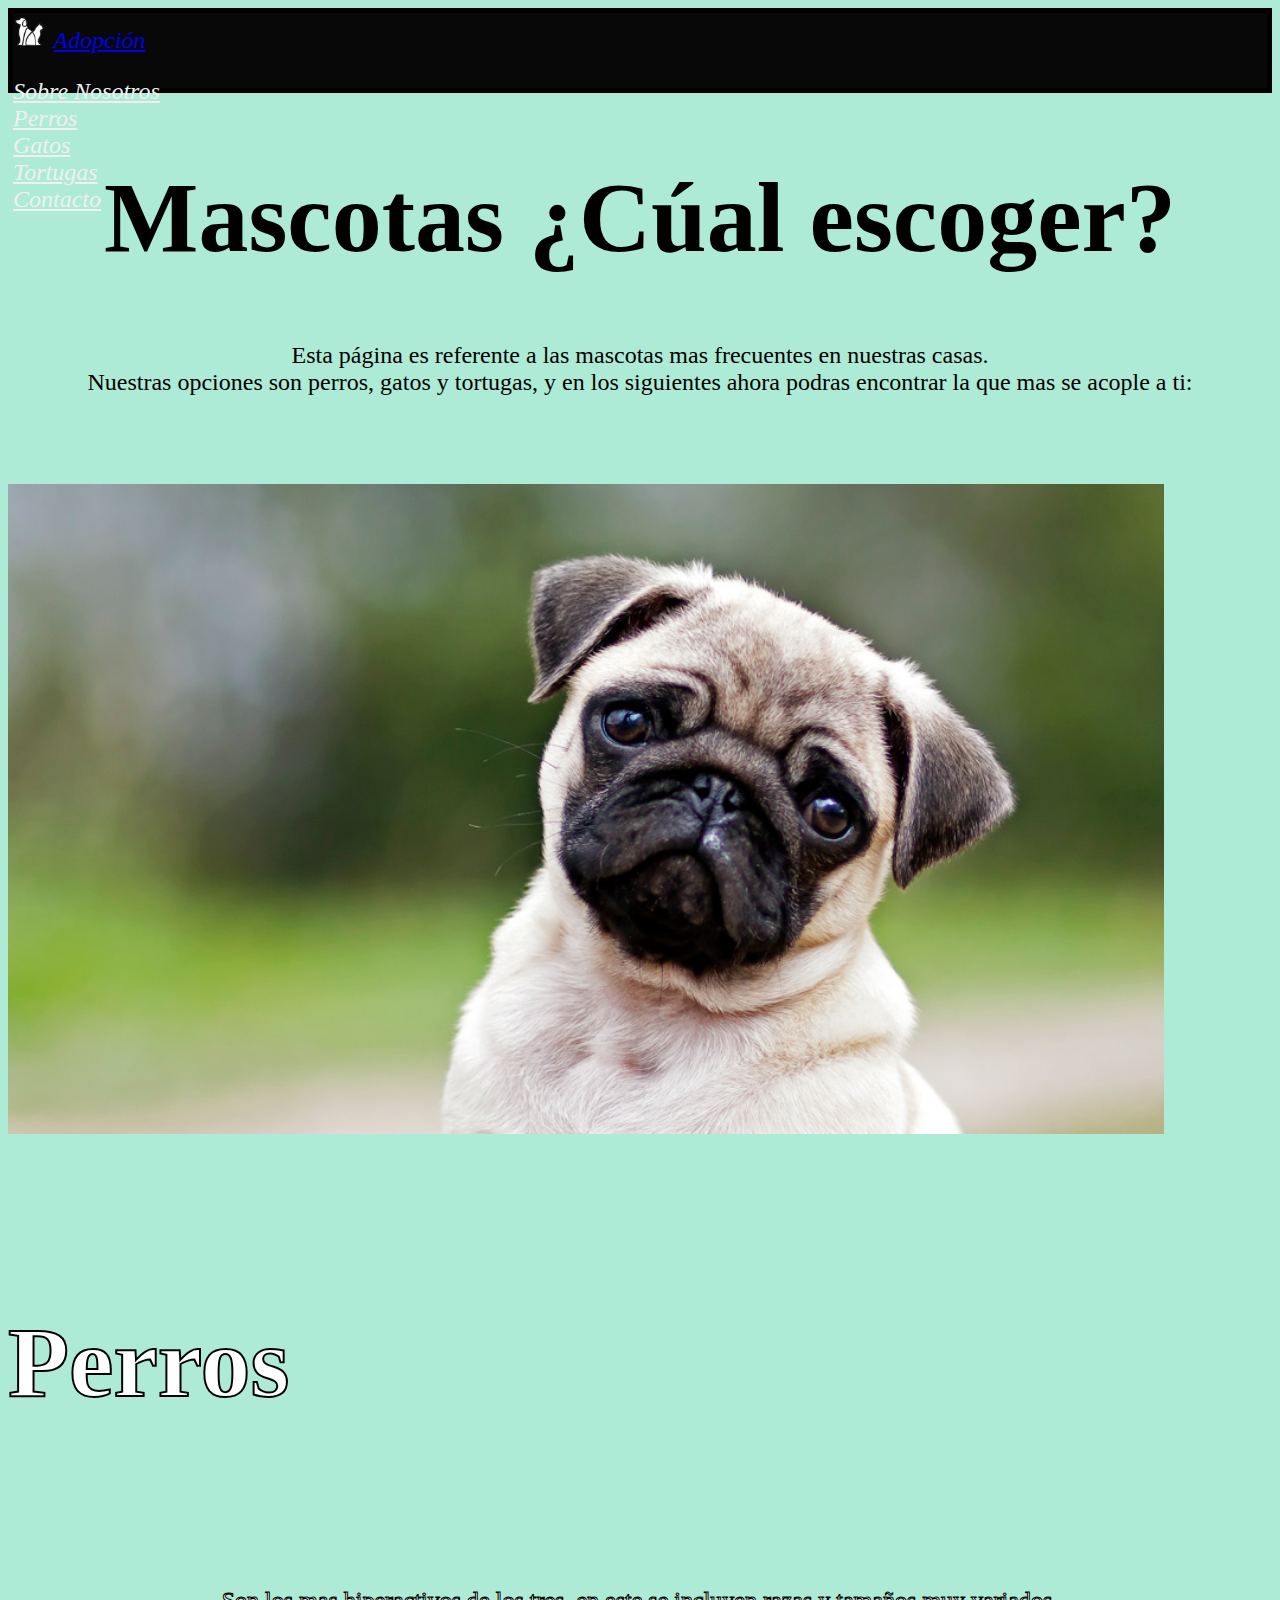
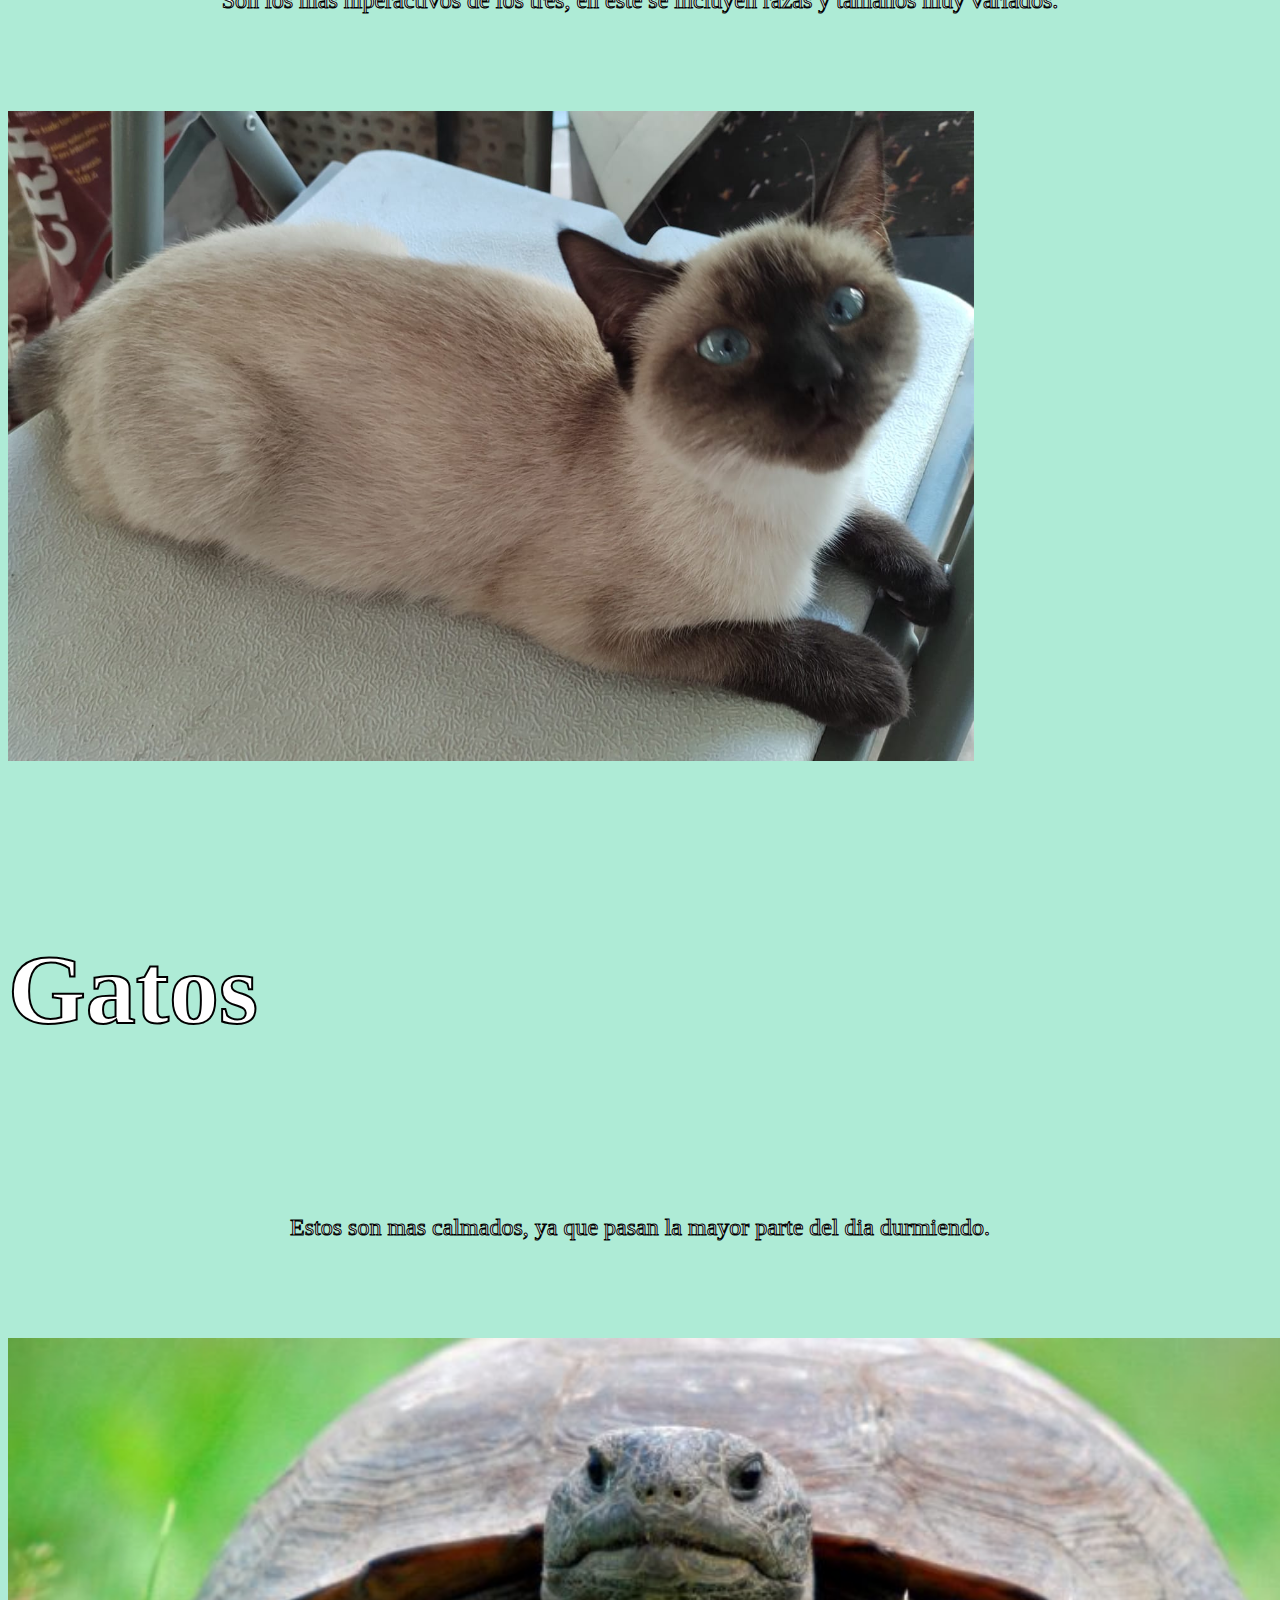
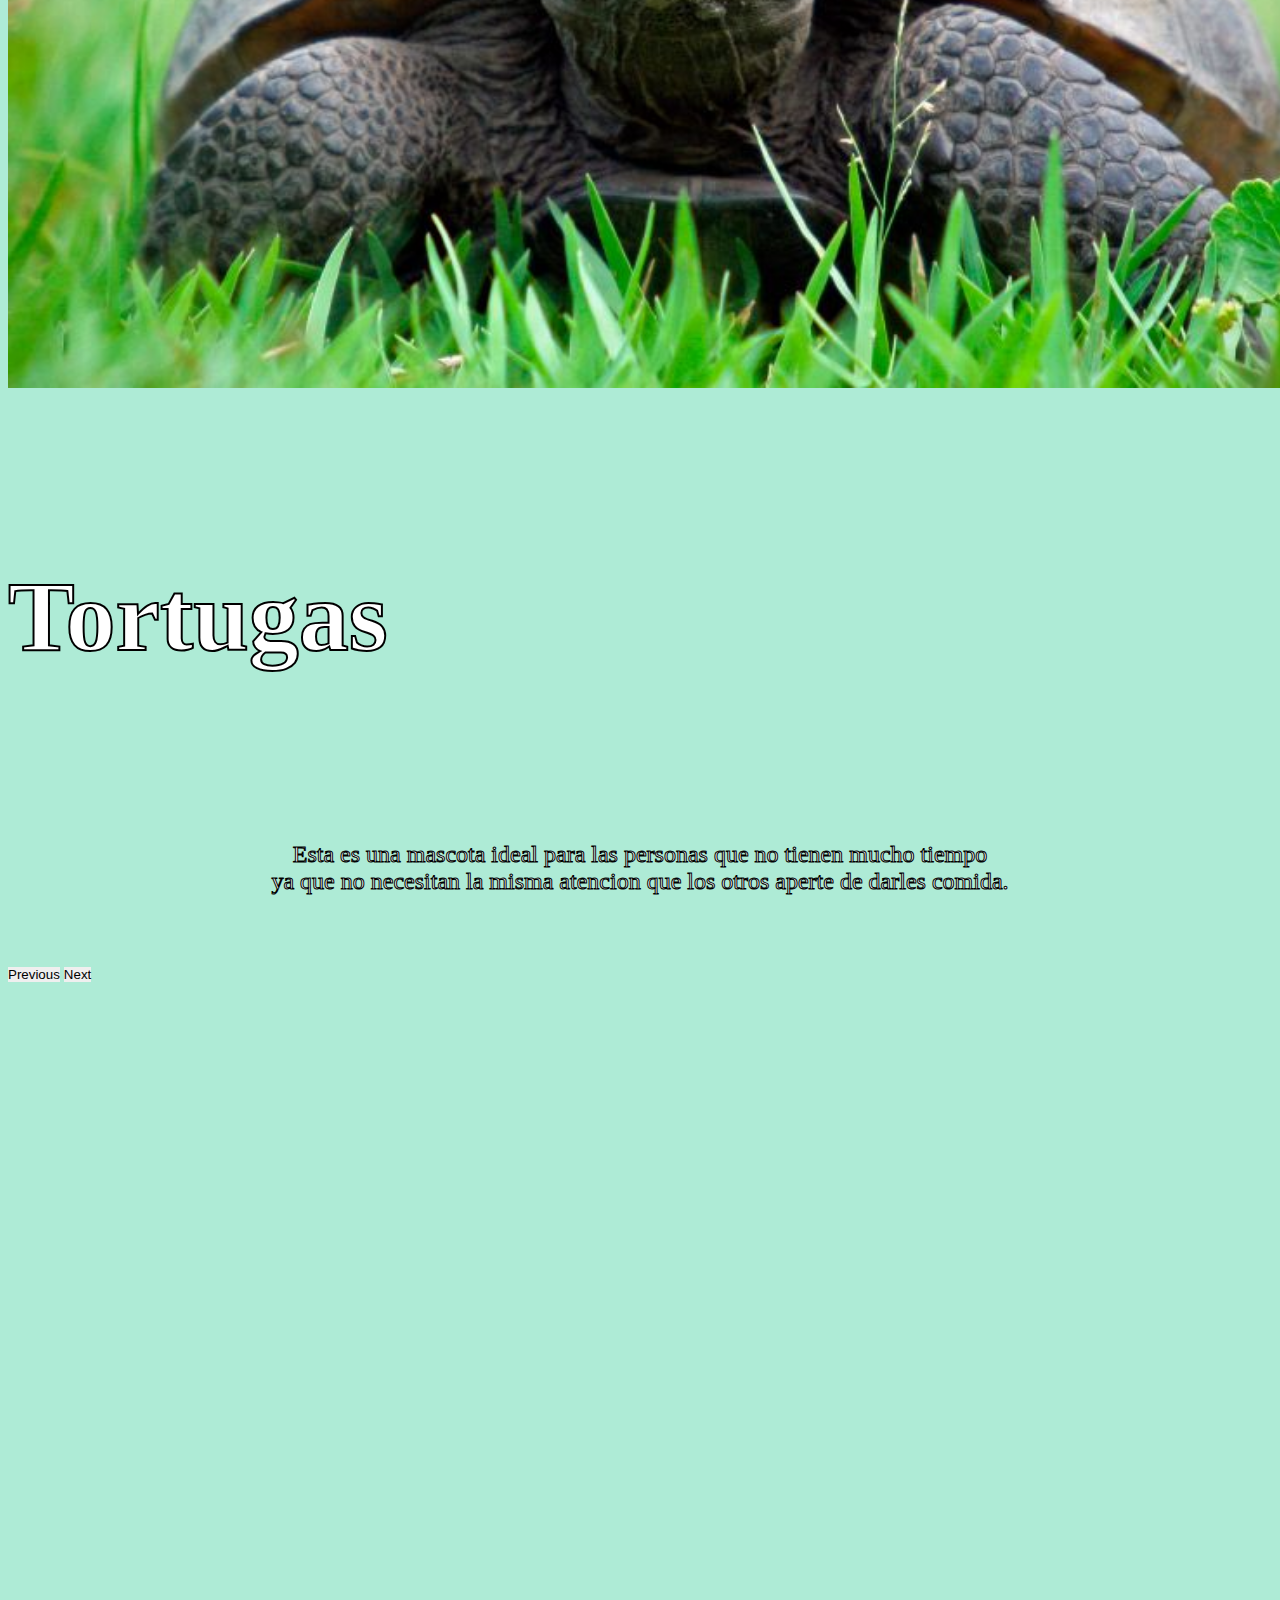
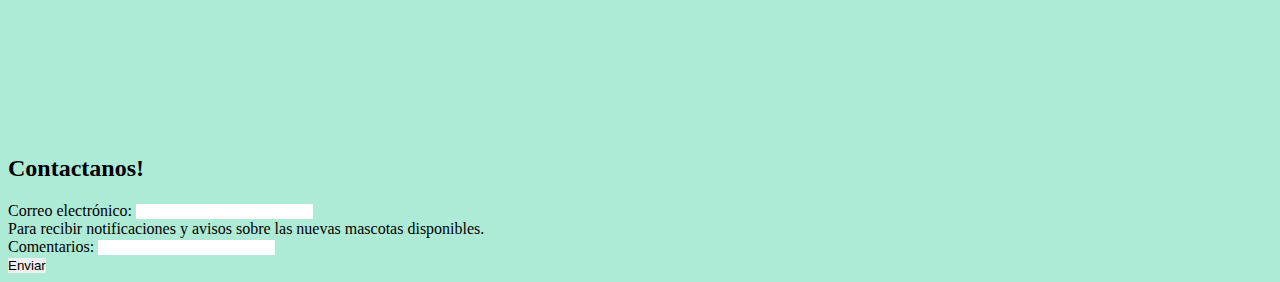
<file: index.html>
<!DOCTYPE html>
<html lang="en">
  <html class="vh-100">
<head>
    <meta charset="UTF-8">
    <meta http-equiv="X-UA-Compatible" content="IE=edge">
    <meta name="viewport" content="width=device-width, initial-scale=1.0">
    <script src="https://code.jquery.com/jquery-3.5.1.min.js"></script>
    <link href="https://cdn.jsdelivr.net/npm/bootstrap@5.1.3/dist/css/bootstrap.min.css" rel="stylesheet" integrity="sha384-1BmE4kWBq78iYhFldvKuhfTAU6auU8tT94WrHftjDbrCEXSU1oBoqyl2QvZ6jIW3" crossorigin="anonymous">
    <script src="https://cdn.jsdelivr.net/npm/bootstrap@5.1.3/dist/js/bootstrap.bundle.min.js" integrity="sha384-ka7Sk0Gln4gmtz2MlQnikT1wXgYsOg+OMhuP+IlRH9sENBO0LRn5q+8nbTov4+1p" crossorigin="anonymous"></script>
    <link href="styles.css" rel="stylesheet">
    <title>Mascotas</title>
    <link rel="icon" type="image/x-icon" href="/favicon.ico">
</head>
<body>
  <body class="d-flex min-vh-100 flex-column mb-lg-1  " ></body>
    <header >
        <nav class="navbar navbar-expand-lg navbar-info bg-sucess">
            <div class="container-fluid">
              <img src="logo.png" style="max-width: 35px;">
              <a class="navbar-brand" href="/index.html">Adopción</a>
              <button class="navbar-toggler" type="button" data-bs-toggle="collapse" data-bs-target="#navbarNav" aria-controls="navbarNav" aria-expanded="false" aria-label="Toggle navigation">
                <span class="navbar-toggler-icon"></span>
              </button>
              <div class="collapse navbar-collapse" id="navbarNav">
                <ul class="navbar-nav">
                  <li class="nav-item">
                    <a class="nav-link active" aria-current="page" href="/Sobre.html" >Sobre Nosotros</a>
                  </li>
                  <li class="nav-item">
                    <a class="nav-link" href="/perros.html">Perros</a>
                  </li>
                  <li class="nav-item">
                    <a class="nav-link" href="/gatos.html">Gatos</a>
                  </li>
                  <li class="nav-item">
                    <a class="nav-link" href="/tortuga.html">Tortugas</a>
                  </li>
                  <li class="nav-item">
                    <a class="nav-link" href="#footer">Contacto</a>
                  </li>

                  
                </ul>
              </div>
            </div>
          </nav>
    </header>
    <h1>Mascotas ¿Cúal escoger?</h1>
    <p>Esta página es referente a las mascotas mas frecuentes en nuestras casas. <br> Nuestras opciones son perros, gatos y tortugas, y en los siguientes ahora podras encontrar la que mas se acople a ti: </p>


    <div id="Slider" class="carousel slide" data-bs-ride="carousel">
        <div class="carousel-indicators">
          <button type="button" data-bs-target="#Slider" data-bs-slide-to="0" class="active" aria-current="true" aria-label="Slide 1"></button>
          <button type="button" data-bs-target="#Slider" data-bs-slide-to="1" aria-label="Slide 2"></button>
          <button type="button" data-bs-target="#Slider" data-bs-slide-to="2" aria-label="Slide 3"></button>
        </div>
        <div class="carousel-inner">
          <div class="carousel-item active">
            <img src="perro.jpg" class="d-block w-100" alt="...">
            <div class="carousel-caption d-none d-md-block">
              <h5>Perros</h5>
              <p>Son los mas hiperactivos de los tres, en este se incluyen razas y tamaños muy variados.</p>
            </div>
          </div>
          <div class="carousel-item">
            <img src="gatolola.jpg" class="d-block w-100" alt="...">
            <div class="carousel-caption d-none d-md-block">
              <h5>Gatos</h5>
              <p>Estos son mas calmados, ya que pasan la mayor parte del dia durmiendo.</p>
            </div>
          </div>
          <div class="carousel-item">
            <img src="tortuga.jpg" class="d-block w-100" alt="...">
            <div class="carousel-caption d-none d-md-block">
              <h5>Tortugas</h5>
              <p>Esta es una mascota ideal para las personas que no tienen mucho tiempo<br>ya que no necesitan la misma atencion que los otros aperte de darles comida.</p>
            </div>
          </div>
        </div>
        <button class="carousel-control-prev" type="button" data-bs-target="#Slider" data-bs-slide="prev">
          <span class="carousel-control-prev-icon" aria-hidden="true"></span>
          <span class="visually-hidden">Previous</span>
        </button>
        <button class="carousel-control-next" type="button" data-bs-target="#Slider" data-bs-slide="next">
          <span class="carousel-control-next-icon" aria-hidden="true"></span>
          <span class="visually-hidden">Next</span>
        </button>
      </div>
      <p></p>
      <iframe src="https://www.google.com/maps/embed?pb=!4v1648737895066!6m8!1m7!1syz8EHOOn3yF_IdMYEw90AA!2m2!1d30.38361242085573!2d130.8626881974836!3f200.08736149393272!4f0!5f0.7820865974627469" width="100%" height="600px" style="border:0;" allowfullscreen="" loading="lazy" referrerpolicy="no-referrer-when-downgrade"></iframe>
   
   
    
    
        
 <footer id="footer" class=" bg-dark text-white bd-footer py-5 mt-auto p-md-3  ">
  <h2>Contactanos!</h2>
  <form>
    <div class="mb-3">
      <label for="exampleInputEmail1" class="form-label">Correo electrónico:</label>
      <input type="email" class="form-control" id="exampleInputEmail1" aria-describedby="emailHelp">
      <div id="emailHelp" class="form-text">Para recibir notificaciones y avisos sobre las nuevas mascotas disponibles.</div>
    </div>
    <div class="mb-3">
      <label for="exampleInputPassword1" class="form-label">Comentarios:</label>
      <input type="password" class="form-control" id="exampleInputPassword1">
    </div>
    
    <button type="submit" class="btn btn-primary">Enviar</button>
  </form>
        </footer>
    </body>
</html>
</file>
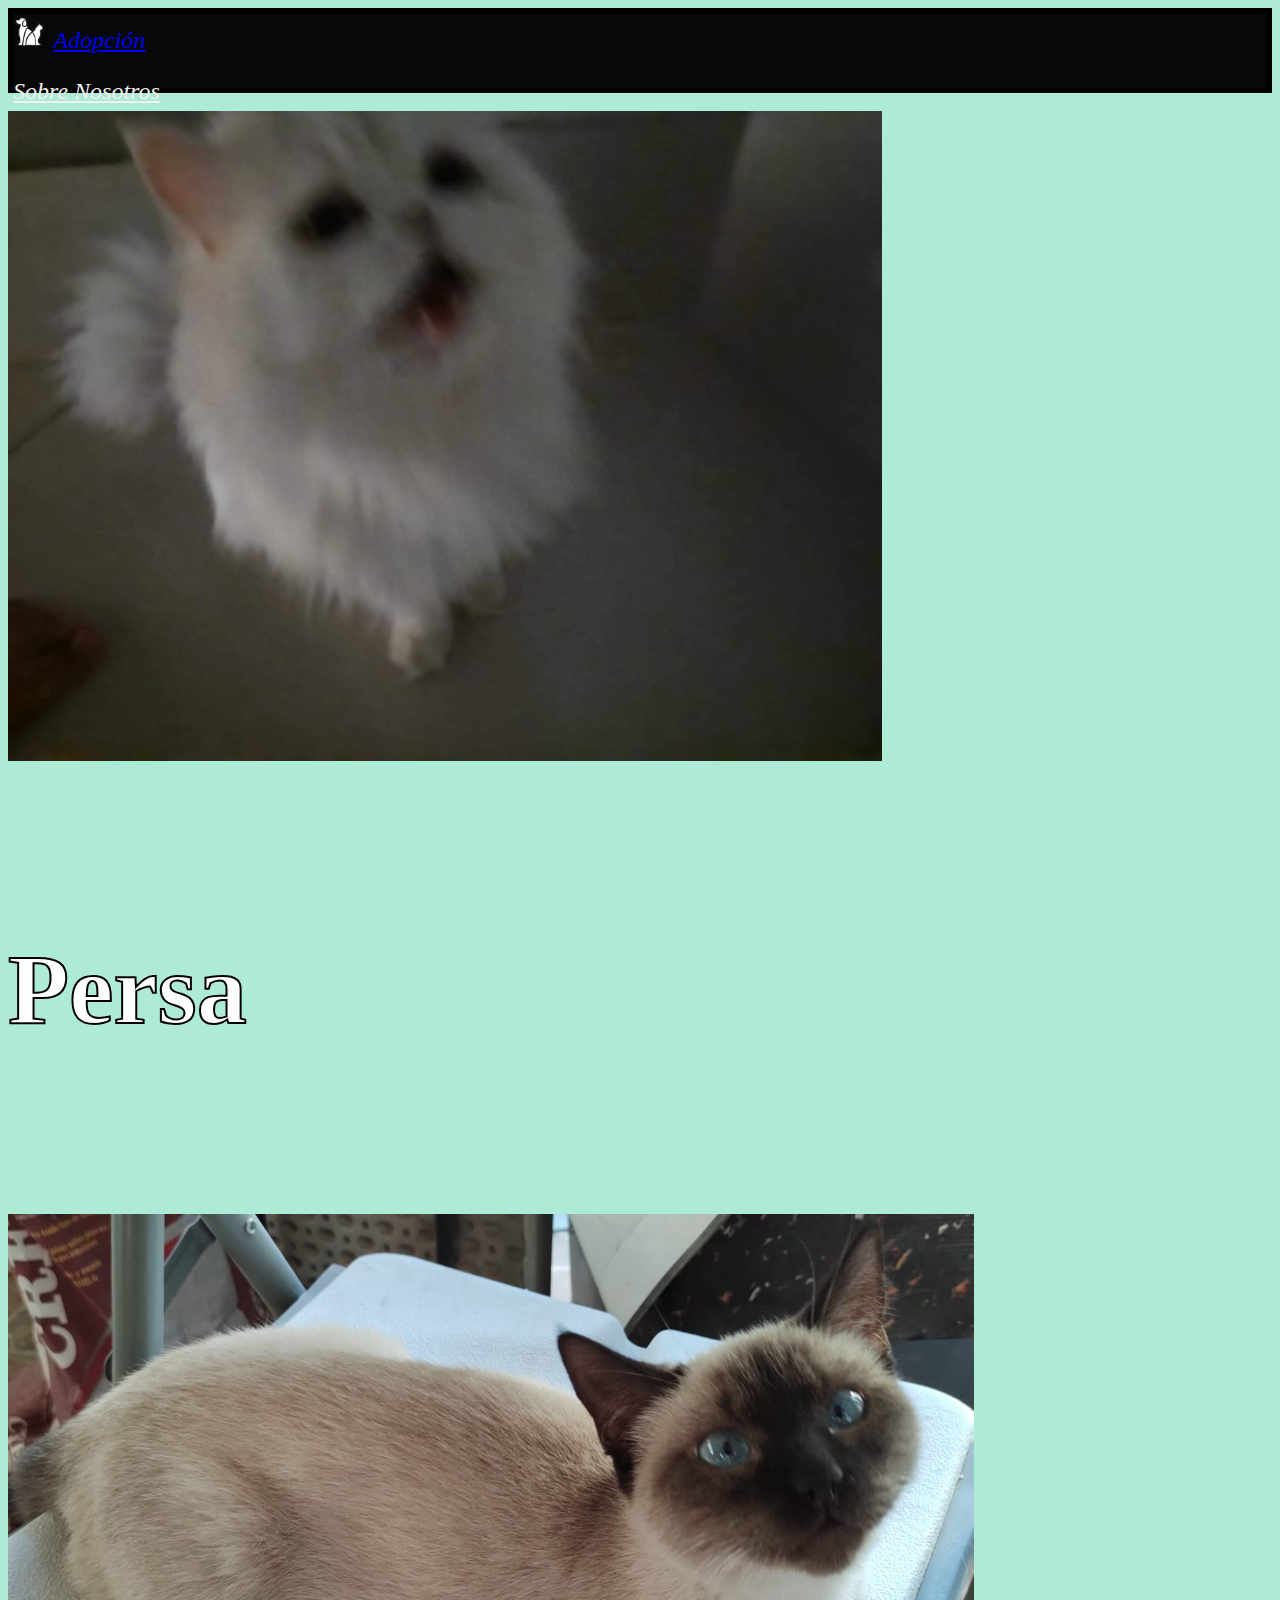
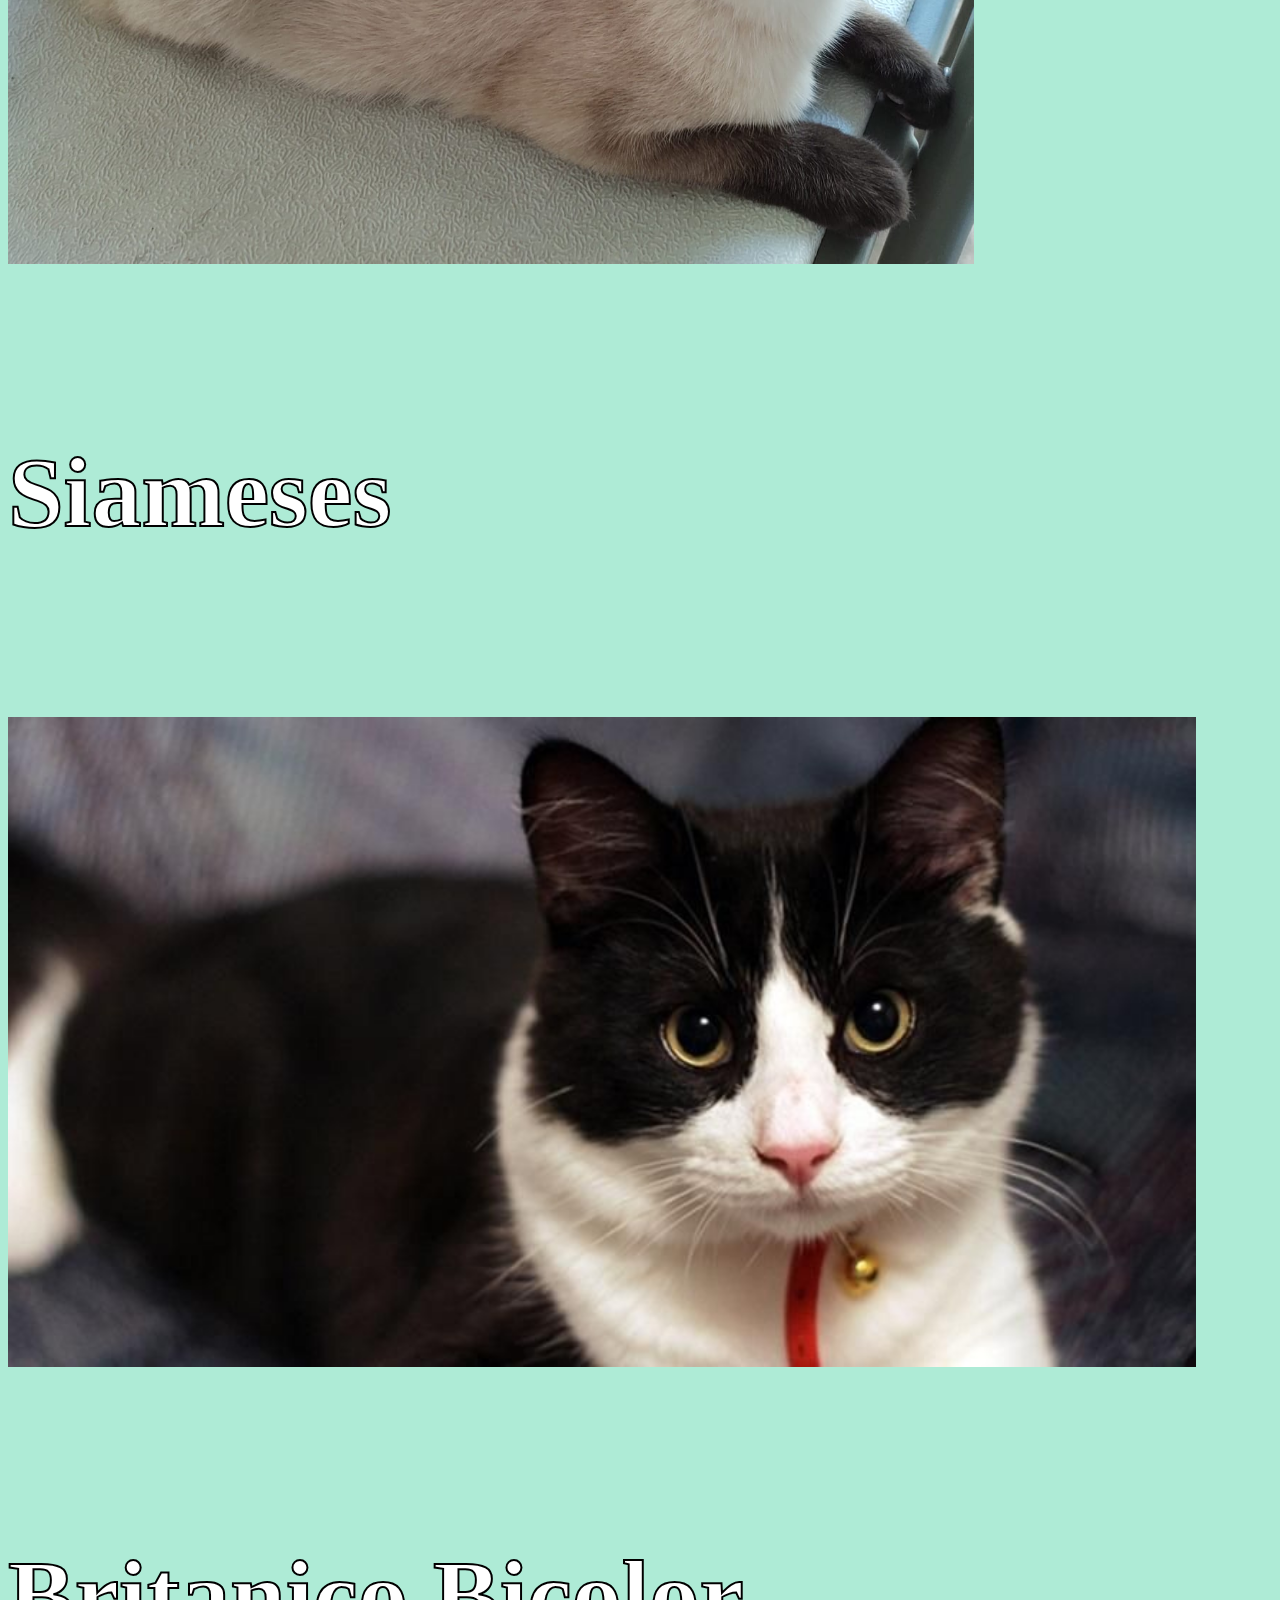
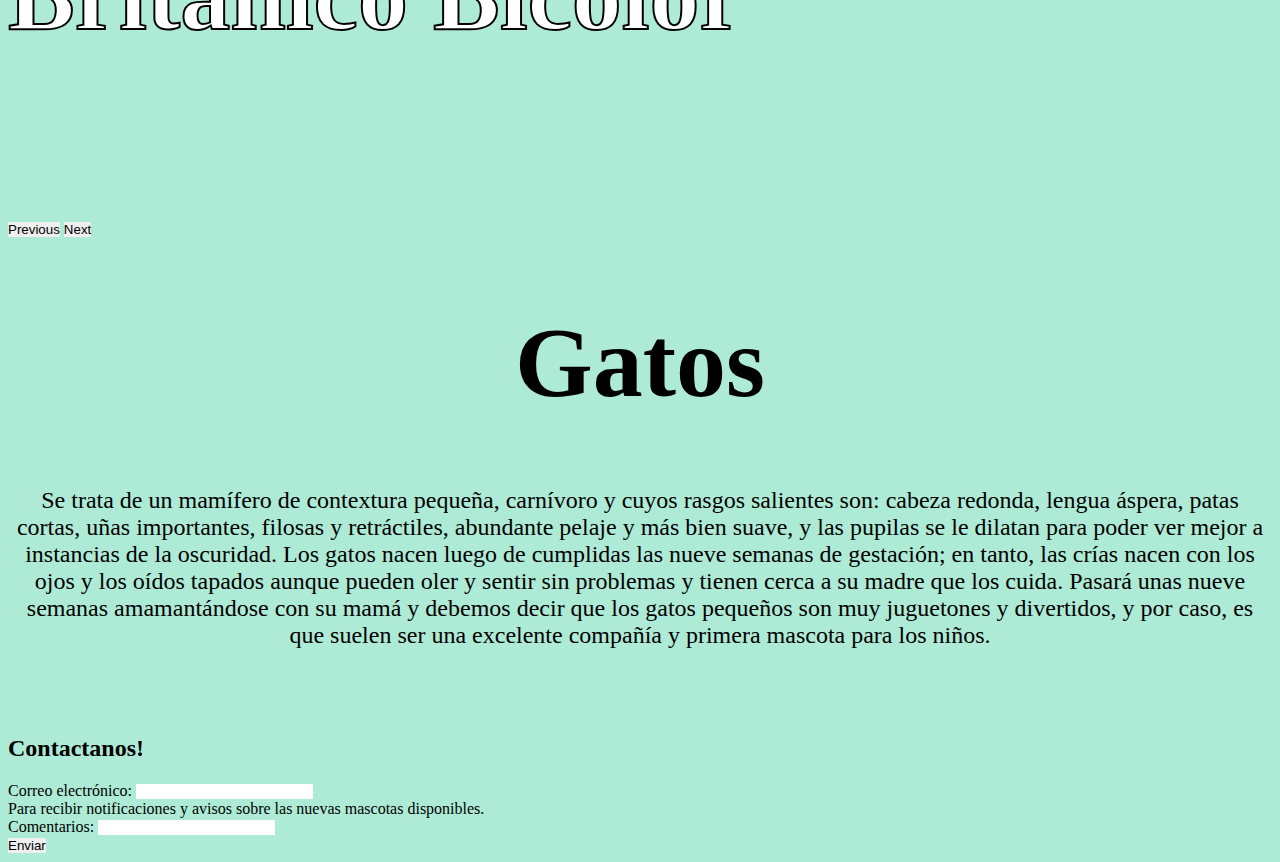
<file: gatos.html>
<!DOCTYPE html>
<html lang="en">
  <html class="vh-100">
<head>
    <meta charset="UTF-8">
    <meta http-equiv="X-UA-Compatible" content="IE=edge">
    <meta name="viewport" content="width=device-width, initial-scale=1.0">
    <script src="https://code.jquery.com/jquery-3.5.1.min.js"></script>
    <link href="https://cdn.jsdelivr.net/npm/bootstrap@5.1.3/dist/css/bootstrap.min.css" rel="stylesheet" integrity="sha384-1BmE4kWBq78iYhFldvKuhfTAU6auU8tT94WrHftjDbrCEXSU1oBoqyl2QvZ6jIW3" crossorigin="anonymous">
    <script src="https://cdn.jsdelivr.net/npm/bootstrap@5.1.3/dist/js/bootstrap.bundle.min.js" integrity="sha384-ka7Sk0Gln4gmtz2MlQnikT1wXgYsOg+OMhuP+IlRH9sENBO0LRn5q+8nbTov4+1p" crossorigin="anonymous"></script>
    <link href="styles.css" rel="stylesheet">
    <title>Mascotas</title>
</head>
<body>
  <body class="d-flex min-vh-100 flex-column mb-lg-1  " ></body>
    <header >
        <nav class="navbar navbar-expand-lg navbar-info bg-sucess">
            <div class="container-fluid">
              <img src="logo.png" style="max-width: 35px;">
              <a class="navbar-brand" href="/index.html">Adopción</a>
              <button class="navbar-toggler" type="button" data-bs-toggle="collapse" data-bs-target="#navbarNav" aria-controls="navbarNav" aria-expanded="false" aria-label="Toggle navigation">
                <span class="navbar-toggler-icon"></span>
              </button>
              <div class="collapse navbar-collapse" id="navbarNav">
                <ul class="navbar-nav">
                  <li class="nav-item">
                    <a class="nav-link active" aria-current="page" href="/Sobre.html" >Sobre Nosotros</a>
                    <li class="nav-item">
                      <a class="nav-link" href="/perros.html">Perros</a>
                    </li>
                    <li class="nav-item">
                      <a class="nav-link" href="/gatos.html">Gatos</a>
                    </li>
                    <li class="nav-item">
                      <a class="nav-link" href="/tortuga.html">Tortugas</a>
                    </li>
                    <li class="nav-item">
                      <a class="nav-link" href="#footer">Contacto</a>
                    </li>
                </ul>
              </div>
            </div>
          </nav>
    </header>
   

    <div id="Slider" class="carousel slide" data-bs-ride="carousel">
        <div class="carousel-indicators">
          <button type="button" data-bs-target="#Slider" data-bs-slide-to="0" class="active" aria-current="true" aria-label="Slide 1"></button>
          <button type="button" data-bs-target="#Slider" data-bs-slide-to="1" aria-label="Slide 2"></button>
          <button type="button" data-bs-target="#Slider" data-bs-slide-to="2" aria-label="Slide 3"></button>
        </div>
        <div class="carousel-inner">
          <div class="carousel-item active">
            <img src="gatos/gato feo.jpg" class="d-block w-100" alt="...">
            <div class="carousel-caption d-none d-md-block">
              <h5>Persa</h5>
              
            </div>
          </div>
          <div class="carousel-item">
            <img src="gatolola.jpg" class="d-block w-100" alt="...">
            <div class="carousel-caption d-none d-md-block">
              <h5>Siameses</h5>
              
            </div>
          </div>
          <div class="carousel-item">
            <img src="gatos/gato 3 real.jpg" class="d-block w-100" alt="...">
            <div class="carousel-caption d-none d-md-block">
              <h5>Britanico Bicolor</h5>
              
            </div>
          </div>
        </div>
        <button class="carousel-control-prev" type="button" data-bs-target="#Slider" data-bs-slide="prev">
          <span class="carousel-control-prev-icon" aria-hidden="true"></span>
          <span class="visually-hidden">Previous</span>
        </button>
        <button class="carousel-control-next" type="button" data-bs-target="#Slider" data-bs-slide="next">
          <span class="carousel-control-next-icon" aria-hidden="true"></span>
          <span class="visually-hidden">Next</span>
        </button>
      </div>
      <h1>Gatos</h1>
    <p>Se trata de un mamífero de contextura pequeña, carnívoro y cuyos rasgos salientes son: cabeza redonda, lengua áspera, patas cortas, uñas importantes, filosas y retráctiles, abundante pelaje y más bien suave, y las pupilas se le dilatan para poder ver mejor a instancias de la oscuridad.

      Los gatos nacen luego de cumplidas las nueve semanas de gestación; en tanto, las crías nacen con los ojos y los oídos tapados aunque pueden oler y sentir sin problemas y tienen cerca a su madre que los cuida.
      
      Pasará unas nueve semanas amamantándose con su mamá y debemos decir que los gatos pequeños son muy juguetones y divertidos, y por caso, es que suelen ser una excelente compañía y primera mascota para los niños.</p>

      
      
      <p></p>
      <footer id="footer" class=" bg-dark text-white bd-footer py-5 mt-auto p-md-3  ">
        <h2>Contactanos!</h2>
       <form>
         <div class="mb-3">
           <label for="exampleInputEmail1" class="form-label">Correo electrónico:</label>
           <input type="email" class="form-control" id="exampleInputEmail1" aria-describedby="emailHelp">
           <div id="emailHelp" class="form-text">Para recibir notificaciones y avisos sobre las nuevas mascotas disponibles.</div>
         </div>
         <div class="mb-3">
           <label for="exampleInputPassword1" class="form-label">Comentarios:</label>
           <input type="password" class="form-control" id="exampleInputPassword1">
         </div>
         
         <button type="submit" class="btn btn-primary">Enviar</button>
       </form>
             </footer>
    
      
    
    </body>
  
</html>
</file>
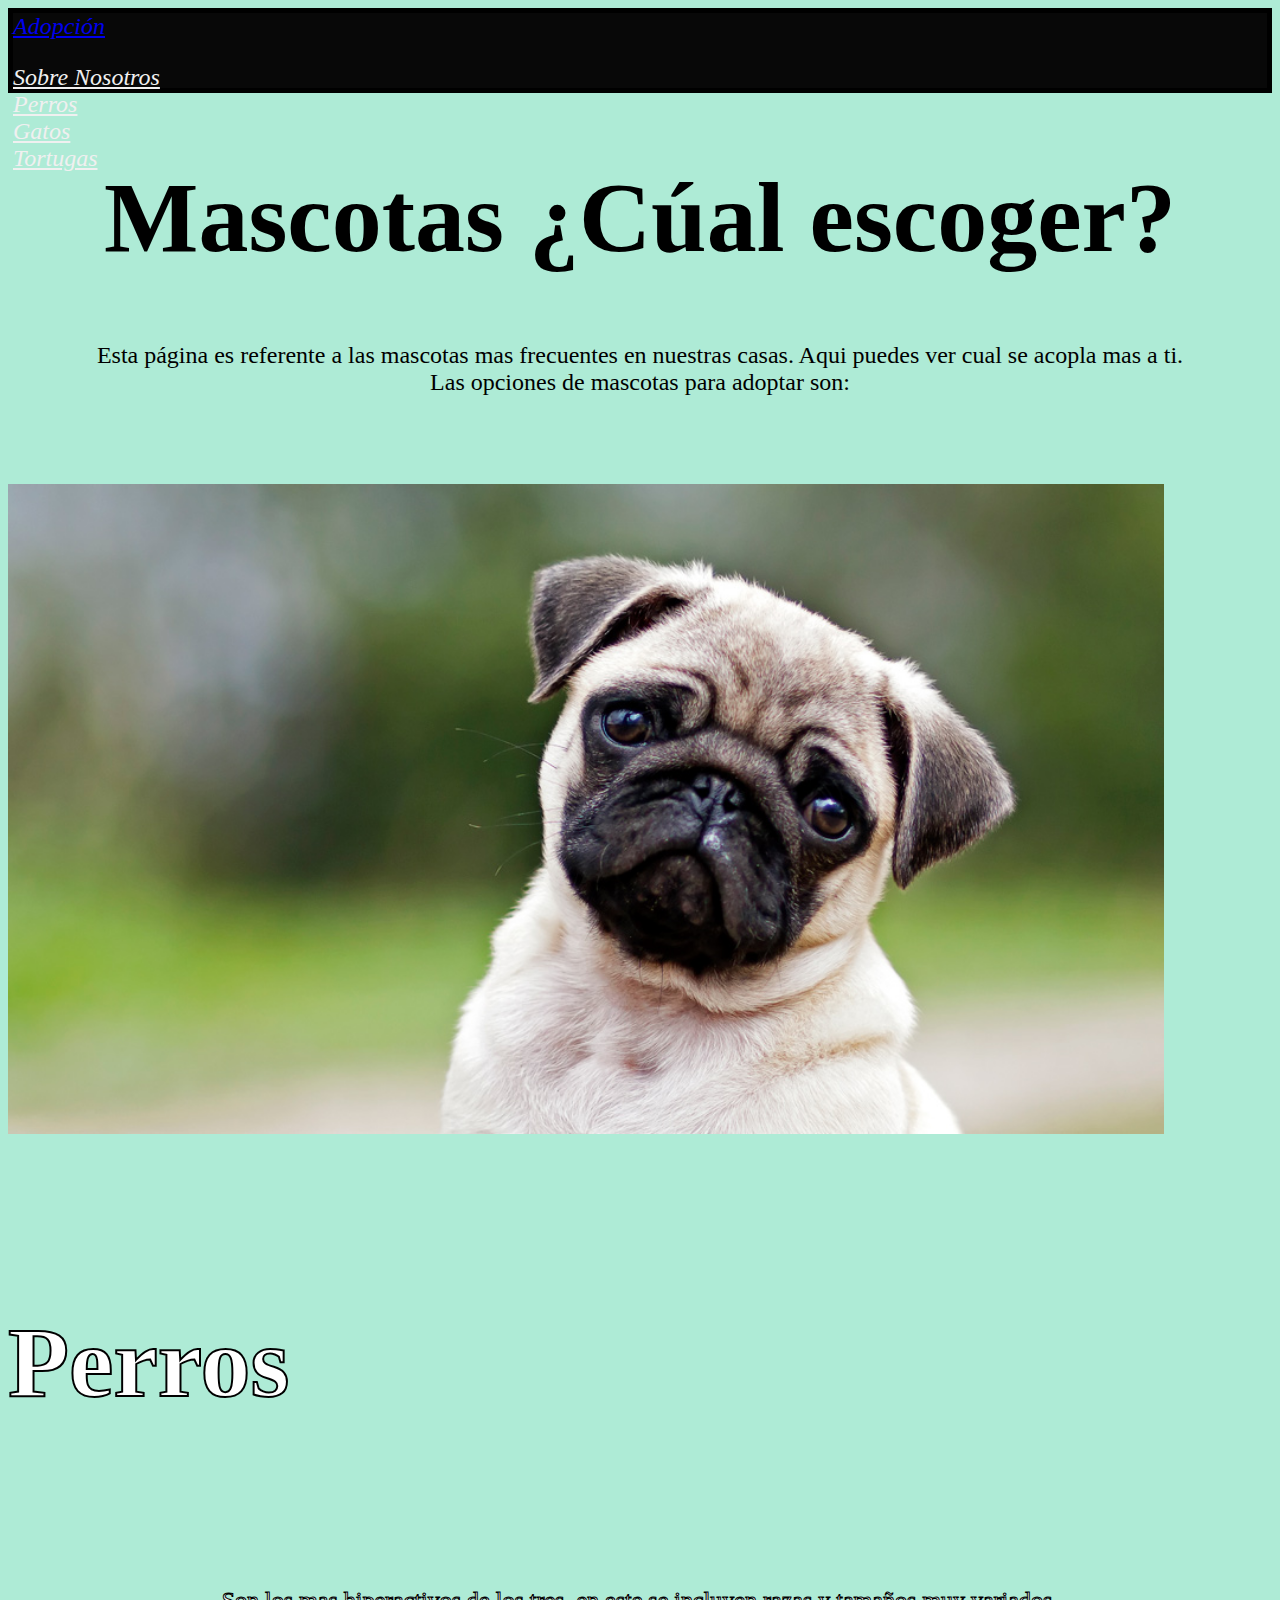
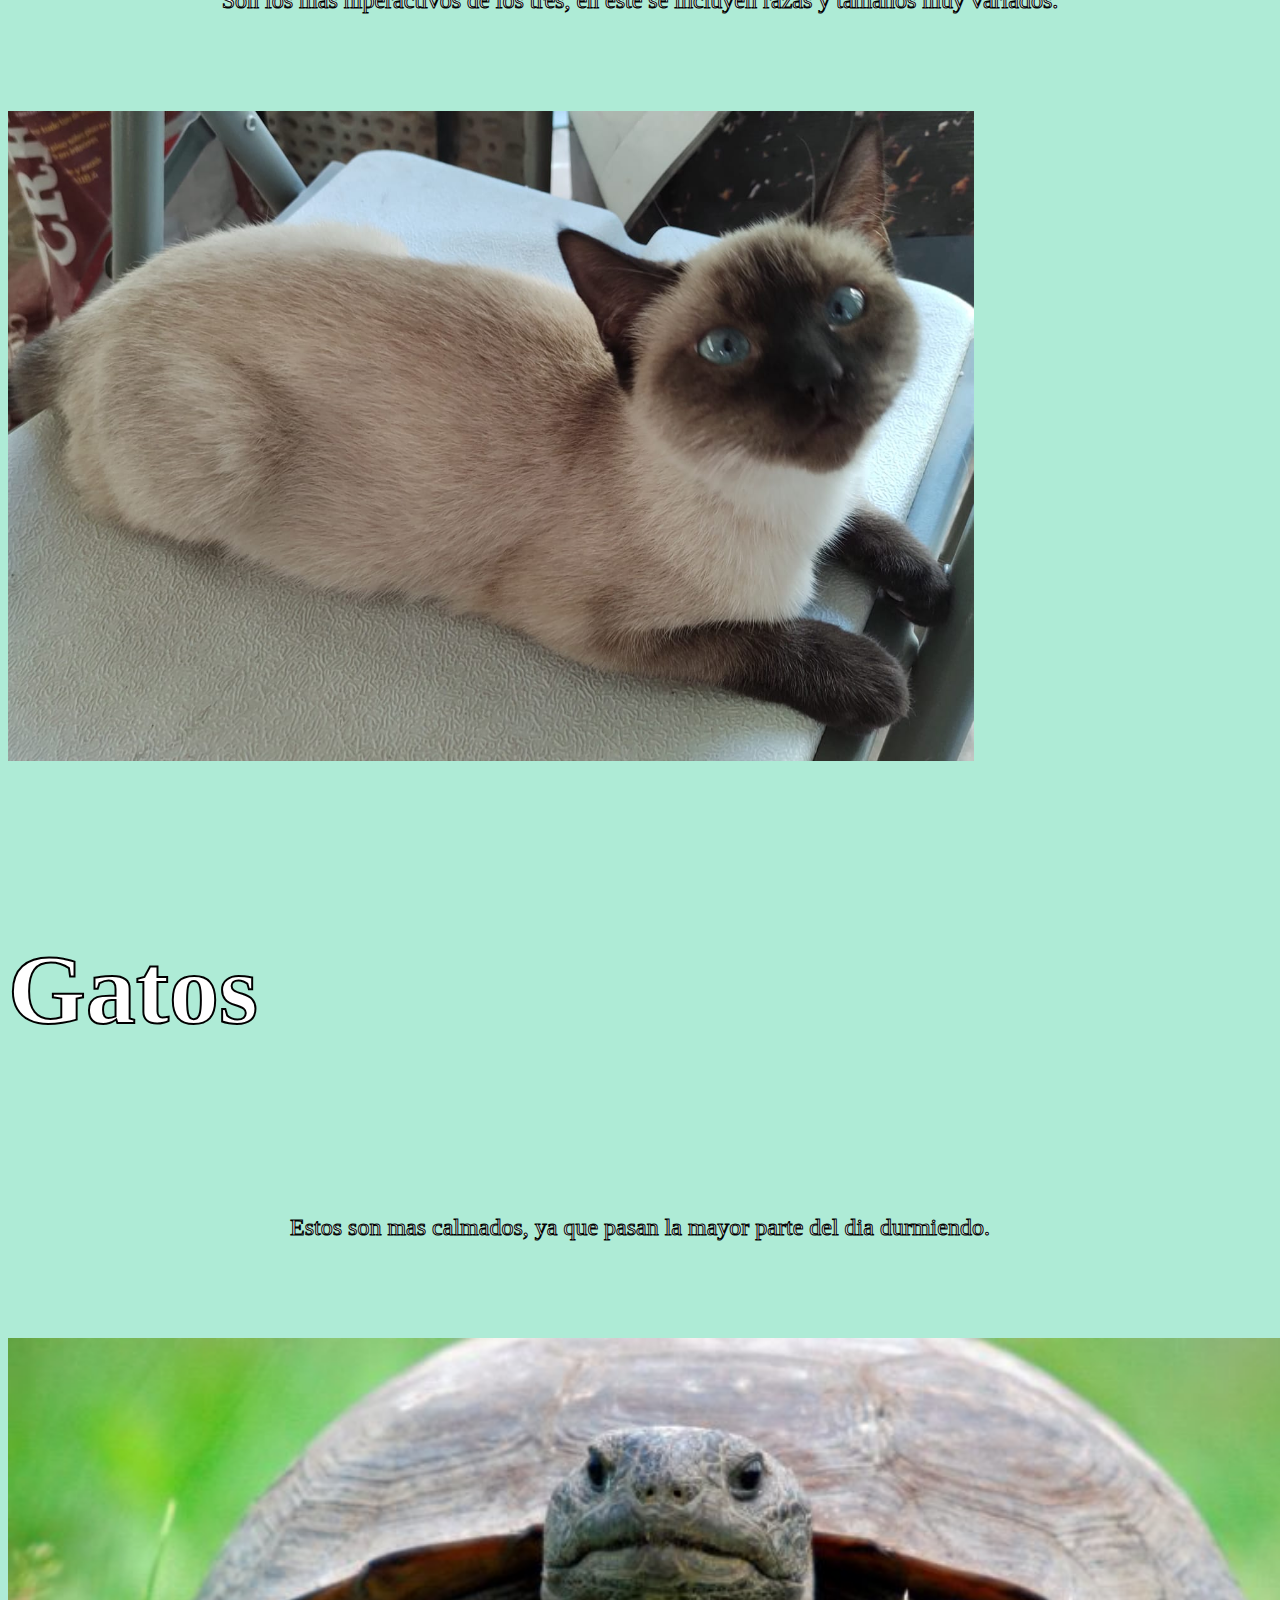
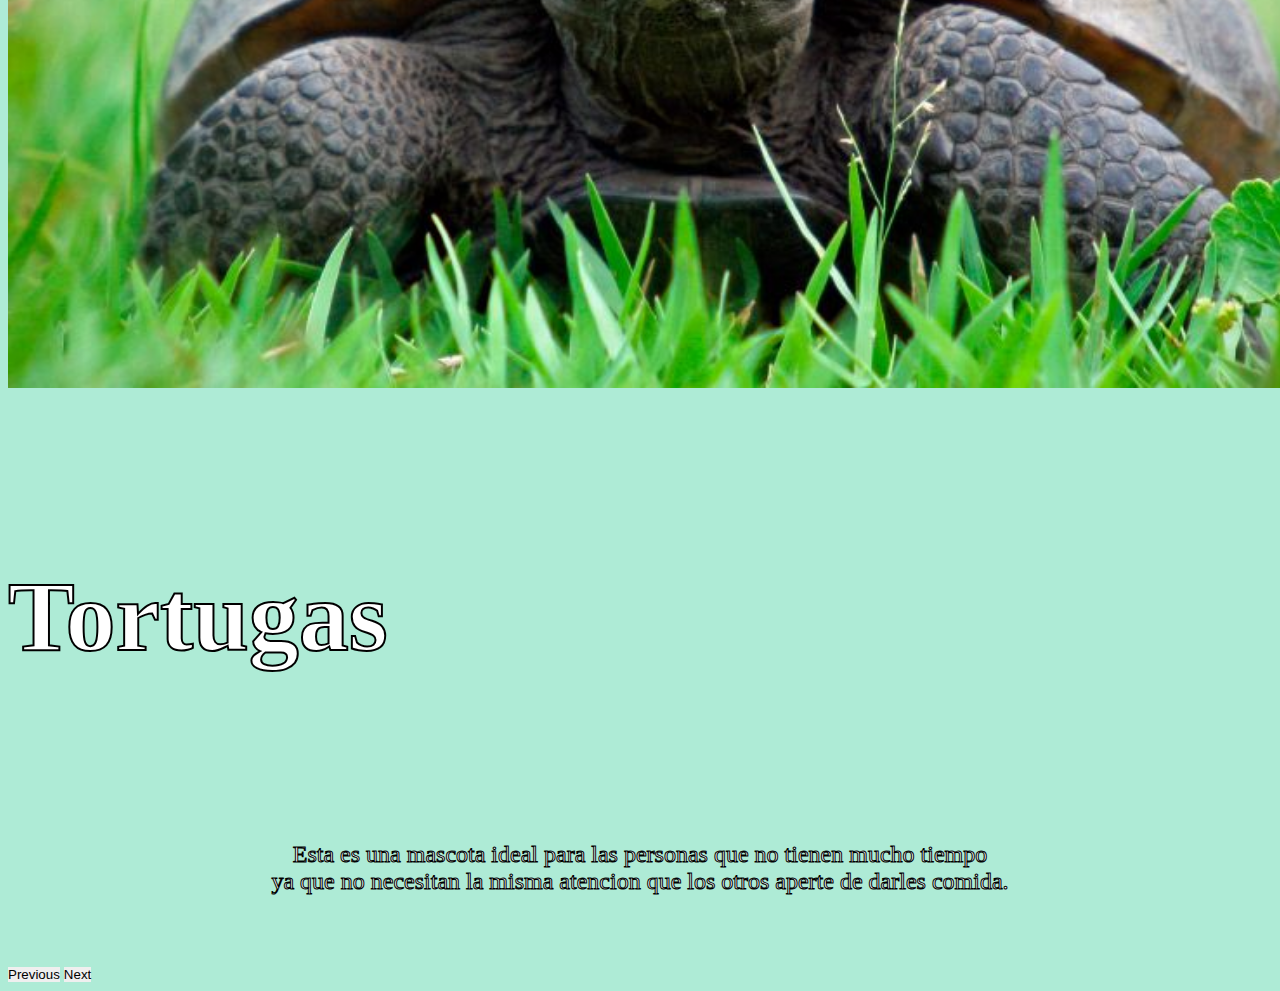
<file: Mascotas Coder Dojo.html>
<!DOCTYPE html>
<html lang="en">

<head>
    <meta charset="UTF-8">
    <meta http-equiv="X-UA-Compatible" content="IE=edge">
    <meta name="viewport" content="width=device-width, initial-scale=1.0">
    <script src="https://code.jquery.com/jquery-3.5.1.min.js"></script>
    <link href="https://cdn.jsdelivr.net/npm/bootstrap@5.1.3/dist/css/bootstrap.min.css" rel="stylesheet" integrity="sha384-1BmE4kWBq78iYhFldvKuhfTAU6auU8tT94WrHftjDbrCEXSU1oBoqyl2QvZ6jIW3" crossorigin="anonymous">
    <script src="https://cdn.jsdelivr.net/npm/bootstrap@5.1.3/dist/js/bootstrap.bundle.min.js" integrity="sha384-ka7Sk0Gln4gmtz2MlQnikT1wXgYsOg+OMhuP+IlRH9sENBO0LRn5q+8nbTov4+1p" crossorigin="anonymous"></script>
    <link href="styles.css" rel="stylesheet">
    <title>Mascotas</title>
</head>
<body>
    <header >
        <nav class="navbar navbar-expand-lg navbar-info bg-sucess">
            <div class="container-fluid">
              <a class="navbar-brand" href="#">Adopción</a>
              <button class="navbar-toggler" type="button" data-bs-toggle="collapse" data-bs-target="#navbarNav" aria-controls="navbarNav" aria-expanded="false" aria-label="Toggle navigation">
                <span class="navbar-toggler-icon"></span>
              </button>
              <div class="collapse navbar-collapse" id="navbarNav">
                <ul class="navbar-nav">
                  <li class="nav-item">
                    <a class="nav-link active" aria-current="page" href="https://www.google.com" target="_blank">Sobre Nosotros</a>
                  </li>
                  <li class="nav-item">
                    <a class="nav-link" href="#">Perros</a>
                  </li>
                  <li class="nav-item">
                    <a class="nav-link" href="#">Gatos</a>
                  </li>
                  <li class="nav-item">
                    <a class="nav-link" href="#">Tortugas</a>
                  </li>
                </ul>
              </div>
            </div>
          </nav>
    </header>
    <h1>Mascotas ¿Cúal escoger?</h1>
    <p>Esta página es referente a las mascotas mas frecuentes en nuestras casas. Aqui puedes ver cual se acopla mas a ti. <br> Las opciones de mascotas para adoptar son: </p>



    <div id="Slider" class="carousel slide" data-bs-ride="carousel">
        <div class="carousel-indicators">
          <button type="button" data-bs-target="#Slider" data-bs-slide-to="0" class="active" aria-current="true" aria-label="Slide 1"></button>
          <button type="button" data-bs-target="#Slider" data-bs-slide-to="1" aria-label="Slide 2"></button>
          <button type="button" data-bs-target="#Slider" data-bs-slide-to="2" aria-label="Slide 3"></button>
        </div>
        <div class="carousel-inner">
          <div class="carousel-item active">
            <img src="perro.jpg" class="d-block w-100" alt="...">
            <div class="carousel-caption d-none d-md-block">
              <h5>Perros</h5>
              <p>Son los mas hiperactivos de los tres, en este se incluyen razas y tamaños muy variados.</p>
            </div>
          </div>
          <div class="carousel-item">
            <img src="gatolola.jpg" class="d-block w-100" alt="...">
            <div class="carousel-caption d-none d-md-block">
              <h5>Gatos</h5>
              <p>Estos son mas calmados, ya que pasan la mayor parte del dia durmiendo.</p>
            </div>
          </div>
          <div class="carousel-item">
            <img src="tortuga.jpg" class="d-block w-100" alt="...">
            <div class="carousel-caption d-none d-md-block">
              <h5>Tortugas</h5>
              <p>Esta es una mascota ideal para las personas que no tienen mucho tiempo<br>ya que no necesitan la misma atencion que los otros aperte de darles comida.</p>
            </div>
          </div>
        </div>
        <button class="carousel-control-prev" type="button" data-bs-target="#Slider" data-bs-slide="prev">
          <span class="carousel-control-prev-icon" aria-hidden="true"></span>
          <span class="visually-hidden">Previous</span>
        </button>
        <button class="carousel-control-next" type="button" data-bs-target="#Slider" data-bs-slide="next">
          <span class="carousel-control-next-icon" aria-hidden="true"></span>
          <span class="visually-hidden">Next</span>
        </button>
      </div>
      
    
    
        
    </body>
</html>
</file>
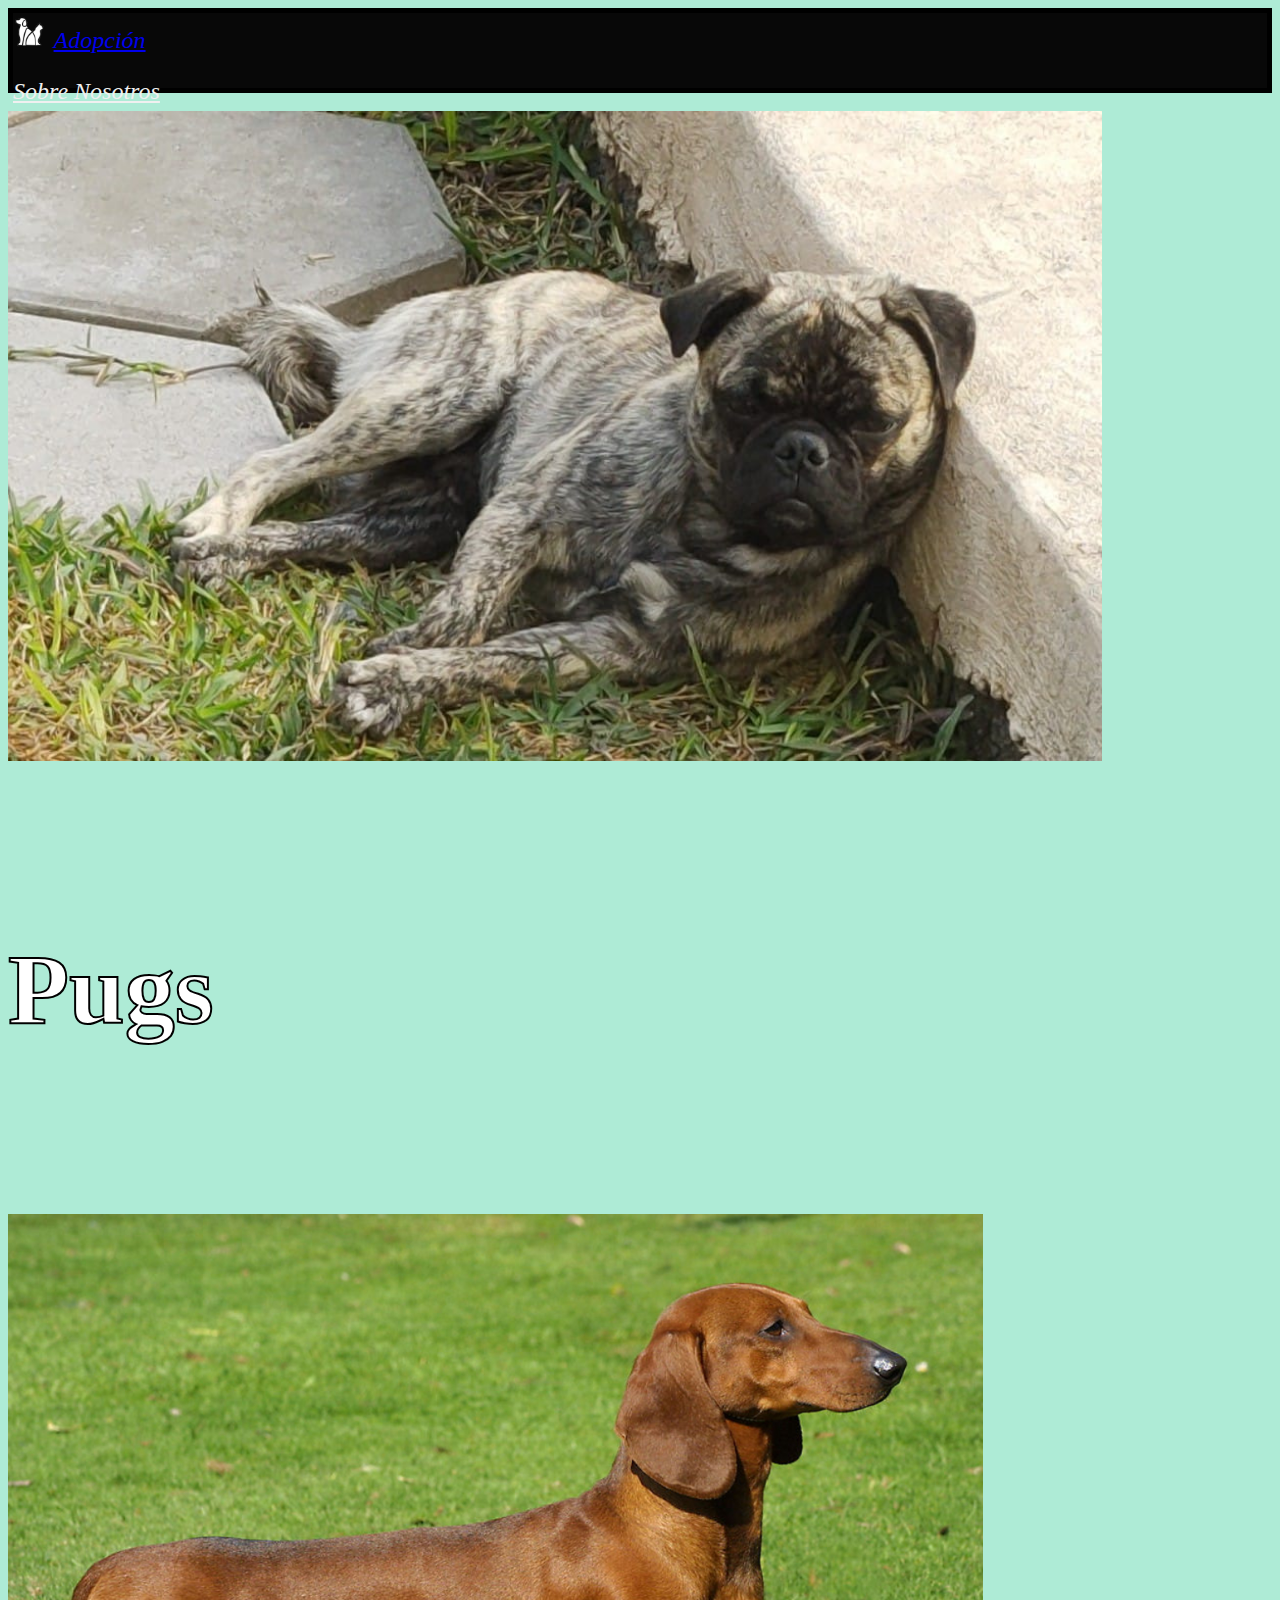
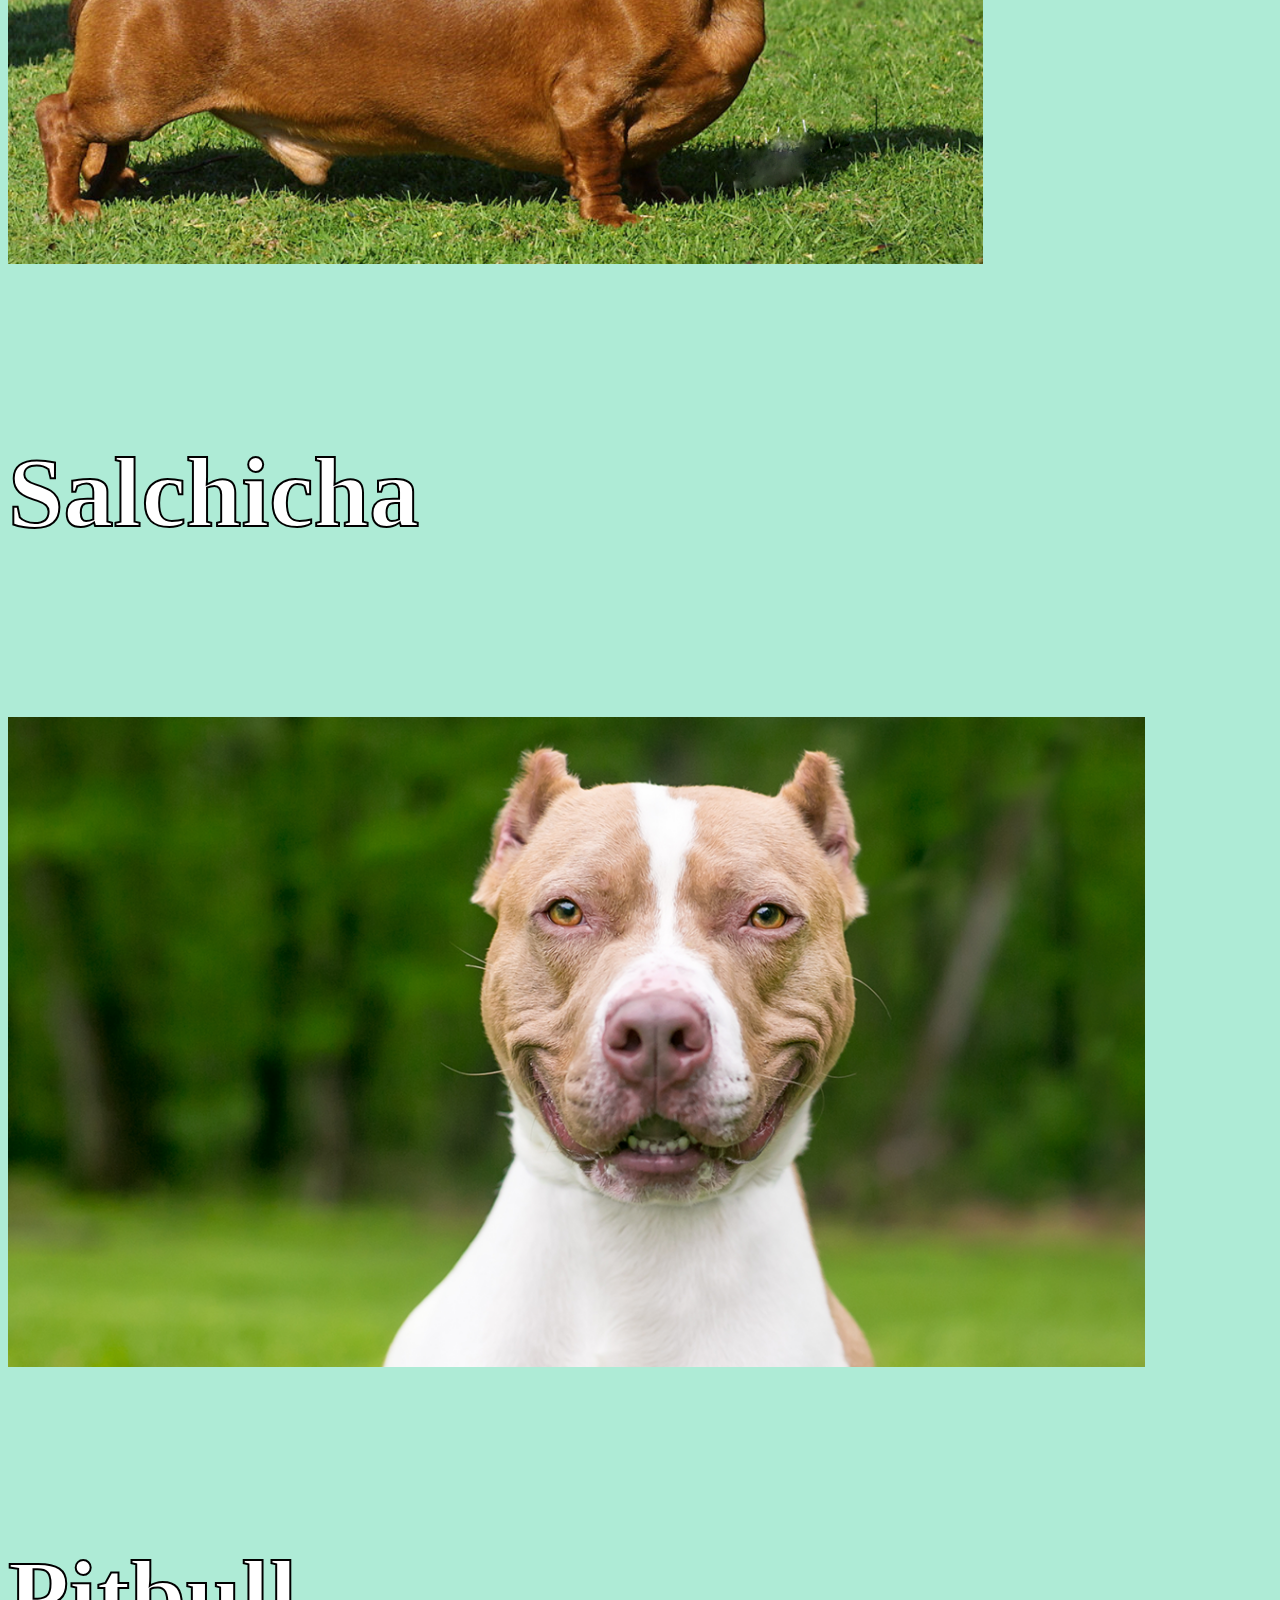
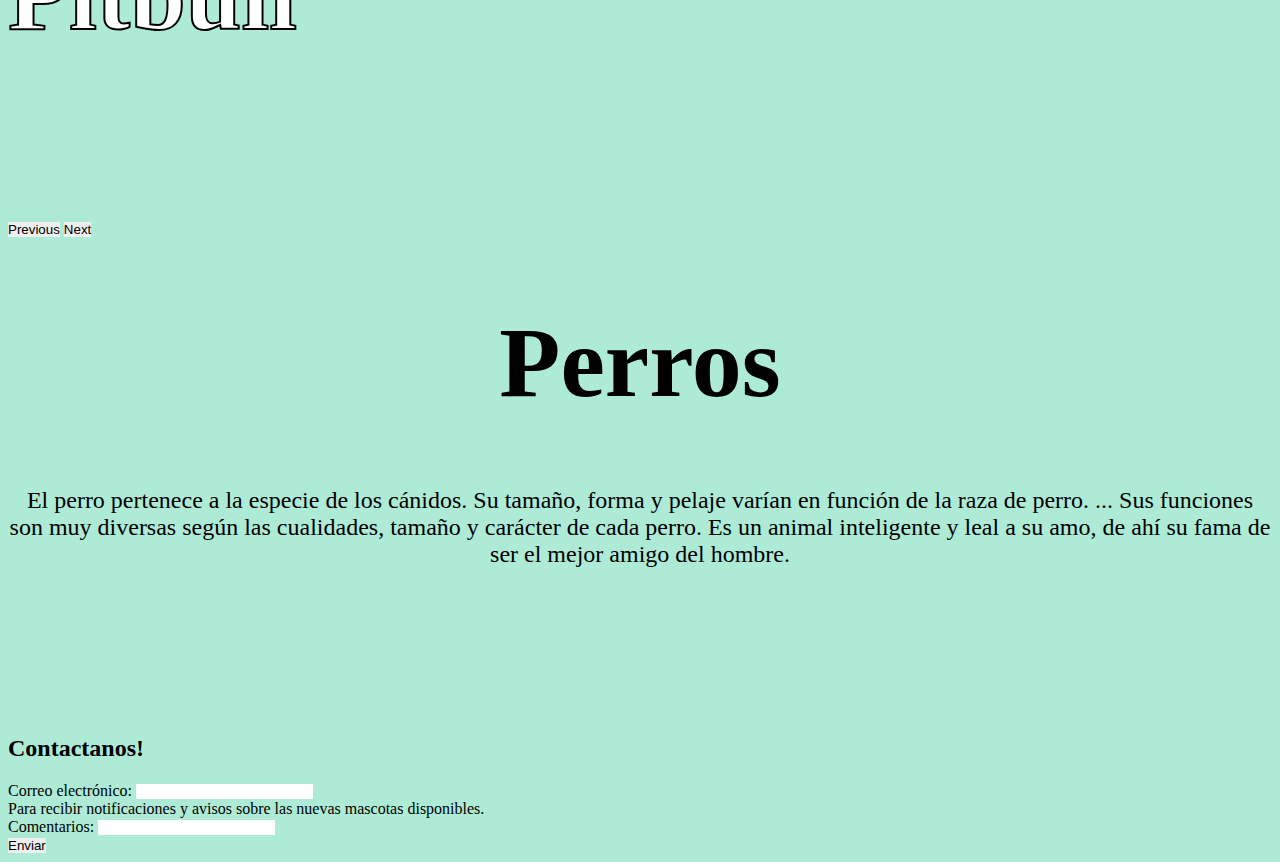
<file: perros.html>
<!DOCTYPE html>
<html lang="en">
  <html class="vh-100">
<head>
    <meta charset="UTF-8">
    <meta http-equiv="X-UA-Compatible" content="IE=edge">
    <meta name="viewport" content="width=device-width, initial-scale=1.0">
    <script src="https://code.jquery.com/jquery-3.5.1.min.js"></script>
    <link href="https://cdn.jsdelivr.net/npm/bootstrap@5.1.3/dist/css/bootstrap.min.css" rel="stylesheet" integrity="sha384-1BmE4kWBq78iYhFldvKuhfTAU6auU8tT94WrHftjDbrCEXSU1oBoqyl2QvZ6jIW3" crossorigin="anonymous">
    <script src="https://cdn.jsdelivr.net/npm/bootstrap@5.1.3/dist/js/bootstrap.bundle.min.js" integrity="sha384-ka7Sk0Gln4gmtz2MlQnikT1wXgYsOg+OMhuP+IlRH9sENBO0LRn5q+8nbTov4+1p" crossorigin="anonymous"></script>
    <link href="styles.css" rel="stylesheet">
    <title>Mascotas</title>
</head>
<body>
  <body class="d-flex min-vh-100 flex-column mb-lg-1  " ></body>
    <header >
        <nav class="navbar navbar-expand-lg navbar-info bg-sucess">
            <div class="container-fluid">
              <img src="logo.png" style="max-width: 35px;">
              <a class="navbar-brand" href="/index.html">Adopción</a>
              <button class="navbar-toggler" type="button" data-bs-toggle="collapse" data-bs-target="#navbarNav" aria-controls="navbarNav" aria-expanded="false" aria-label="Toggle navigation">
                <span class="navbar-toggler-icon"></span>
              </button>
              <div class="collapse navbar-collapse" id="navbarNav">
                <ul class="navbar-nav">
                  <li class="nav-item">
                    <a class="nav-link active" aria-current="page" href="/Sobre.html" >Sobre Nosotros</a>
                  </li>
                  <li class="nav-item">
                    <a class="nav-link" href="/perros.html">Perros</a>
                  </li>
                  <li class="nav-item">
                    <a class="nav-link" href="/gatos.html">Gatos</a>
                  </li>
                  <li class="nav-item">
                    <a class="nav-link" href="/tortuga.html">Tortugas</a>
                  </li>
                  <li class="nav-item">
                    <a class="nav-link" href="#footer">Contacto</a>
                  </li>
                </ul>
              </div>
            </div>
          </nav>
    </header>
   

    <div id="Slider" class="carousel slide" data-bs-ride="carousel">
        <div class="carousel-indicators">
          <button type="button" data-bs-target="#Slider" data-bs-slide-to="0" class="active" aria-current="true" aria-label="Slide 1"></button>
          <button type="button" data-bs-target="#Slider" data-bs-slide-to="1" aria-label="Slide 2"></button>
          <button type="button" data-bs-target="#Slider" data-bs-slide-to="2" aria-label="Slide 3"></button>
        </div>
        <div class="carousel-inner">
          <div class="carousel-item active">
            <img src="perropachu.jpg" class="d-block w-100" alt="...">
            <div class="carousel-caption d-none d-md-block">
              <h5>Pugs</h5>
          
            </div>
          </div>
          <div class="carousel-item">
            <img src="perros/perro-salchicha.jpg" class="d-block w-100" alt="...">
            <div class="carousel-caption d-none d-md-block">
              <h5>Salchicha</h5>
              
            </div>
          </div>
          <div class="carousel-item">
            <img src="perros/perro-pitbull.png" class="d-block w-100" alt="...">
            <div class="carousel-caption d-none d-md-block">
              <h5>Pitbull</h5>
             
            </div>
          </div>
        </div>
        <button class="carousel-control-prev" type="button" data-bs-target="#Slider" data-bs-slide="prev">
          <span class="carousel-control-prev-icon" aria-hidden="true"></span>
          <span class="visually-hidden">Previous</span>
        </button>
        <button class="carousel-control-next" type="button" data-bs-target="#Slider" data-bs-slide="next">
          <span class="carousel-control-next-icon" aria-hidden="true"></span>
          <span class="visually-hidden">Next</span>
        </button>
      </div>
      <h1>Perros</h1>
    <p>
      El perro pertenece a la especie de los cánidos. Su tamaño, forma y pelaje varían en función de la raza de perro. ... Sus funciones son muy diversas según las cualidades, tamaño y carácter de cada perro. Es un animal inteligente y leal a su amo, de ahí su fama de ser el mejor amigo del hombre.
    </p>

      
    
    
    <p></p>
    <footer id="footer" class=" bg-dark text-white bd-footer py-5 mt-auto p-md-3  ">
      <h2>Contactanos!</h2>
     <form>
       <div class="mb-3">
         <label for="exampleInputEmail1" class="form-label">Correo electrónico:</label>
         <input type="email" class="form-control" id="exampleInputEmail1" aria-describedby="emailHelp">
         <div id="emailHelp" class="form-text">Para recibir notificaciones y avisos sobre las nuevas mascotas disponibles.</div>
       </div>
       <div class="mb-3">
         <label for="exampleInputPassword1" class="form-label">Comentarios:</label>
         <input type="password" class="form-control" id="exampleInputPassword1">
       </div>
       
       <button type="submit" class="btn btn-primary">Enviar</button>
     </form>
           </footer>
  
    </body>
</html>
</file>
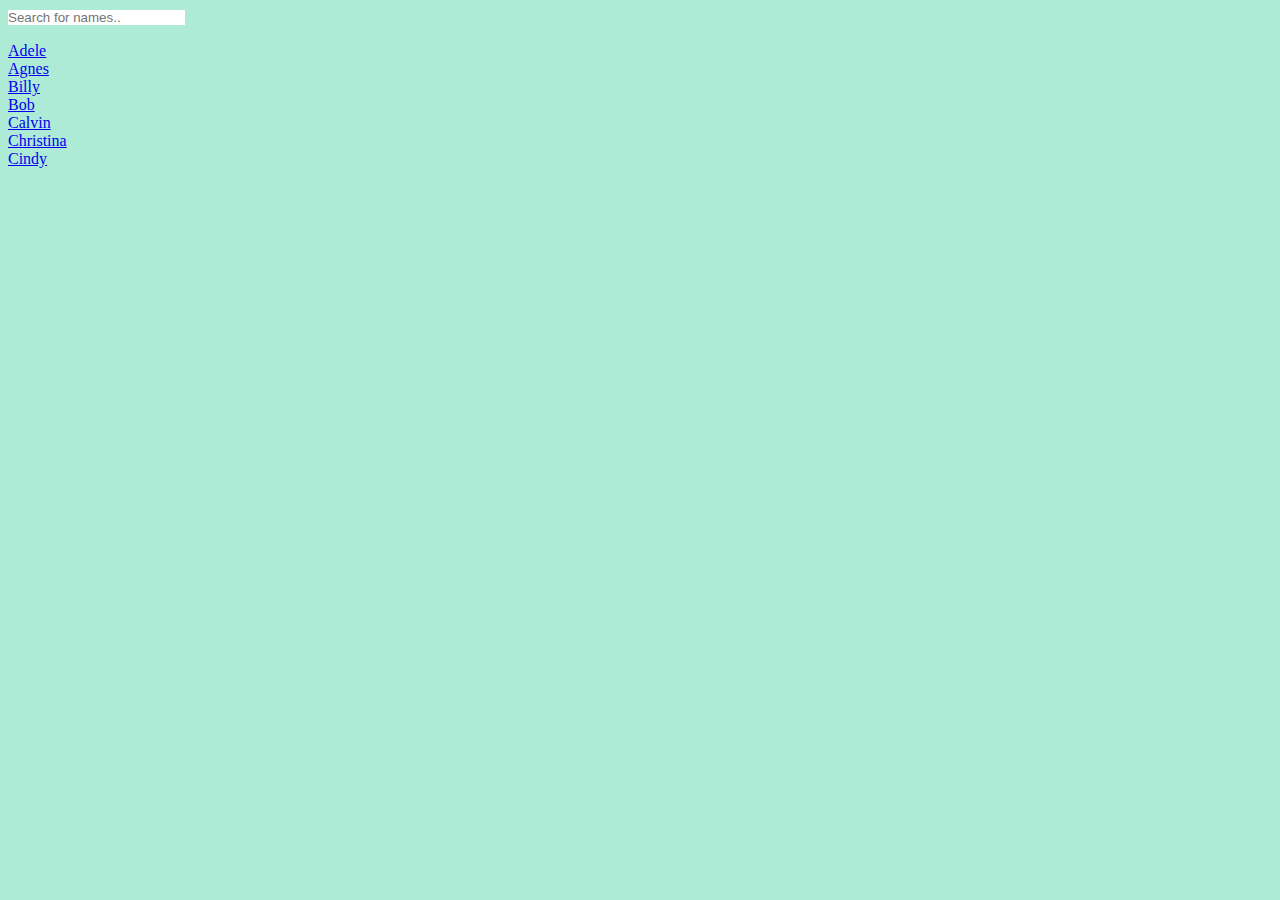
<file: prueba.html>
<!DOCTYPE html>
<html lang="en">
  <html class="vh-100">
<head>
    <meta charset="UTF-8">
    <meta http-equiv="X-UA-Compatible" content="IE=edge">
    <meta name="viewport" content="width=device-width, initial-scale=1.0">
    <script src="https://code.jquery.com/jquery-3.5.1.min.js"></script>

    <link href="https://cdn.jsdelivr.net/npm/bootstrap@5.1.3/dist/css/bootstrap.min.css" rel="stylesheet" integrity="sha384-1BmE4kWBq78iYhFldvKuhfTAU6auU8tT94WrHftjDbrCEXSU1oBoqyl2QvZ6jIW3" crossorigin="anonymous">
    <script src="https://cdn.jsdelivr.net/npm/bootstrap@5.1.3/dist/js/bootstrap.bundle.min.js" integrity="sha384-ka7Sk0Gln4gmtz2MlQnikT1wXgYsOg+OMhuP+IlRH9sENBO0LRn5q+8nbTov4+1p" crossorigin="anonymous"></script>
    <link href="styles.css" rel="stylesheet">
    <title>Mascotas</title>
    <link rel="icon" type="image/x-icon" href="/favicon.ico">
</head>
<input type="text" id="myInput" onkeyup="myFunction()" placeholder="Search for names..">

<ul id="myUL">
  <li><a href="#">Adele</a></li>
  <li><a href="#">Agnes</a></li>

  <li><a href="#">Billy</a></li>
  <li><a href="#">Bob</a></li>

  <li><a href="#">Calvin</a></li>
  <li><a href="#">Christina</a></li>
  <li><a href="#">Cindy</a></li>
</ul>
</file>
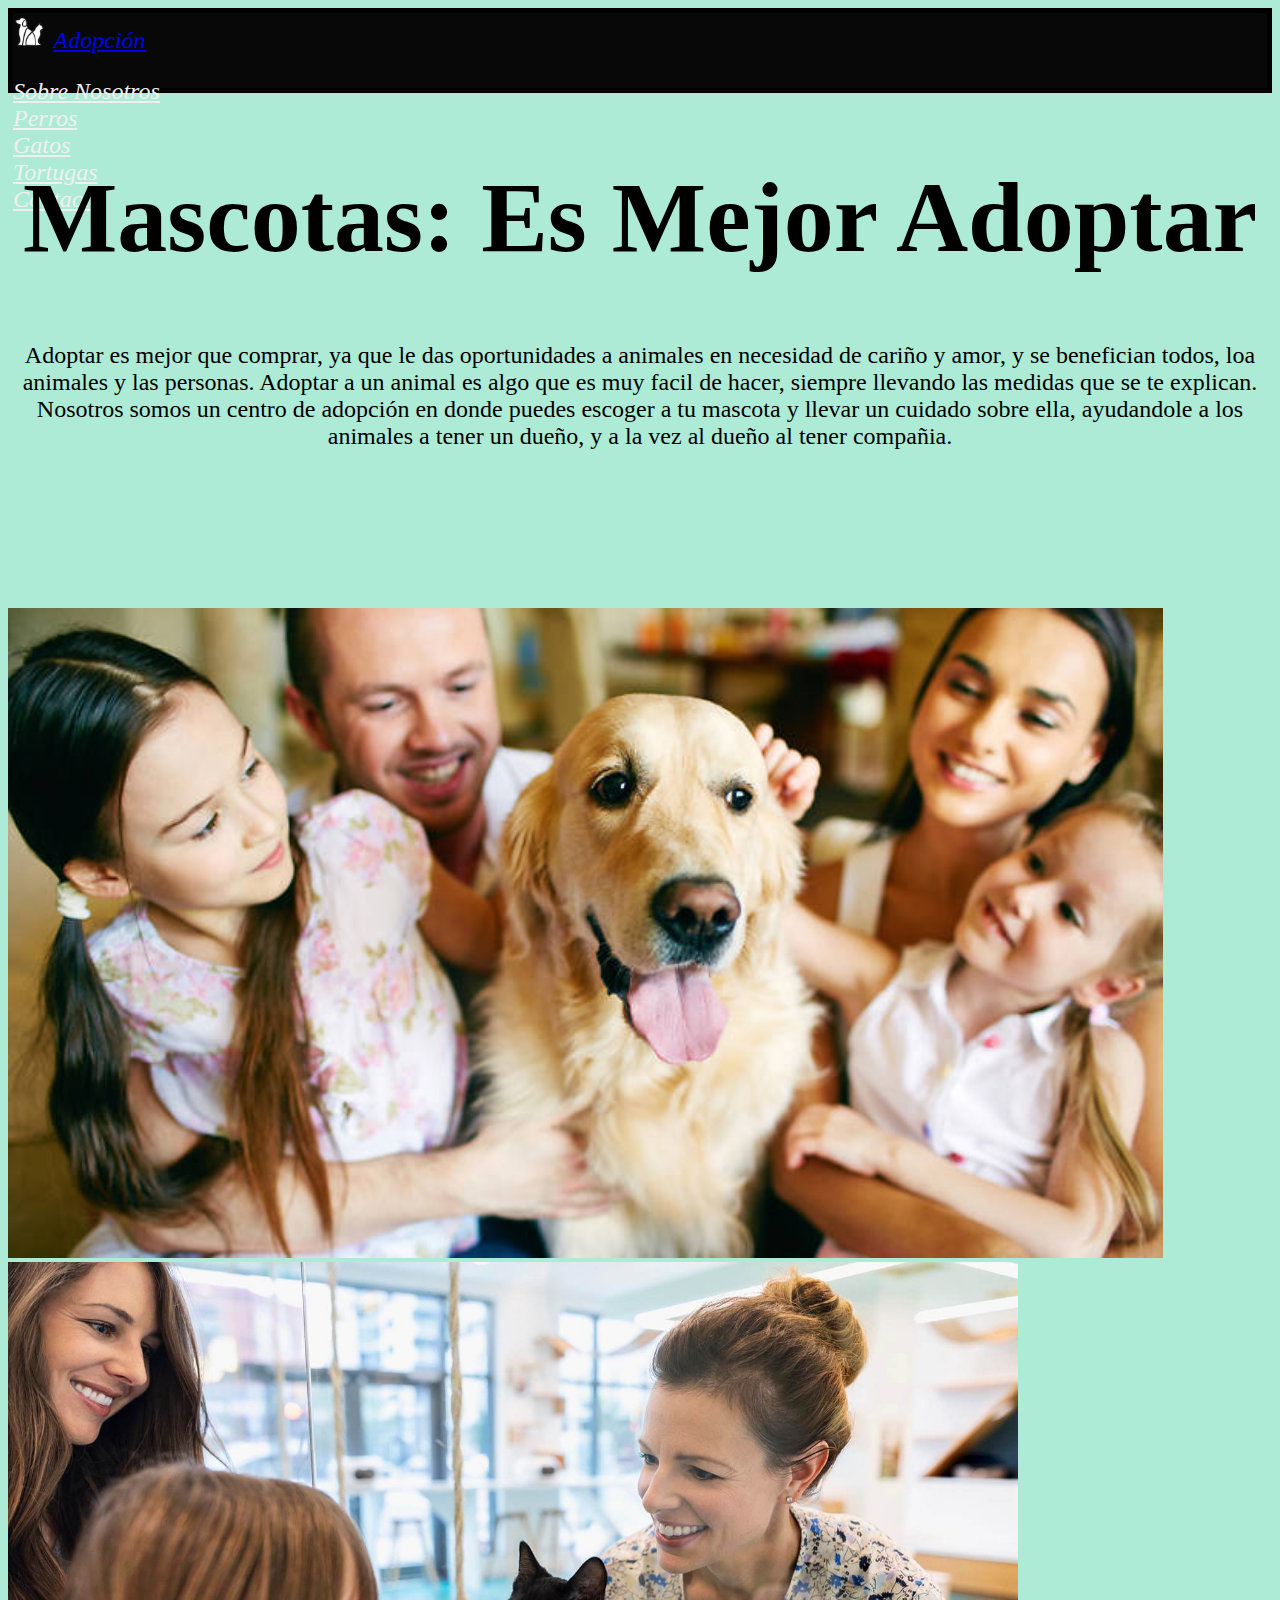
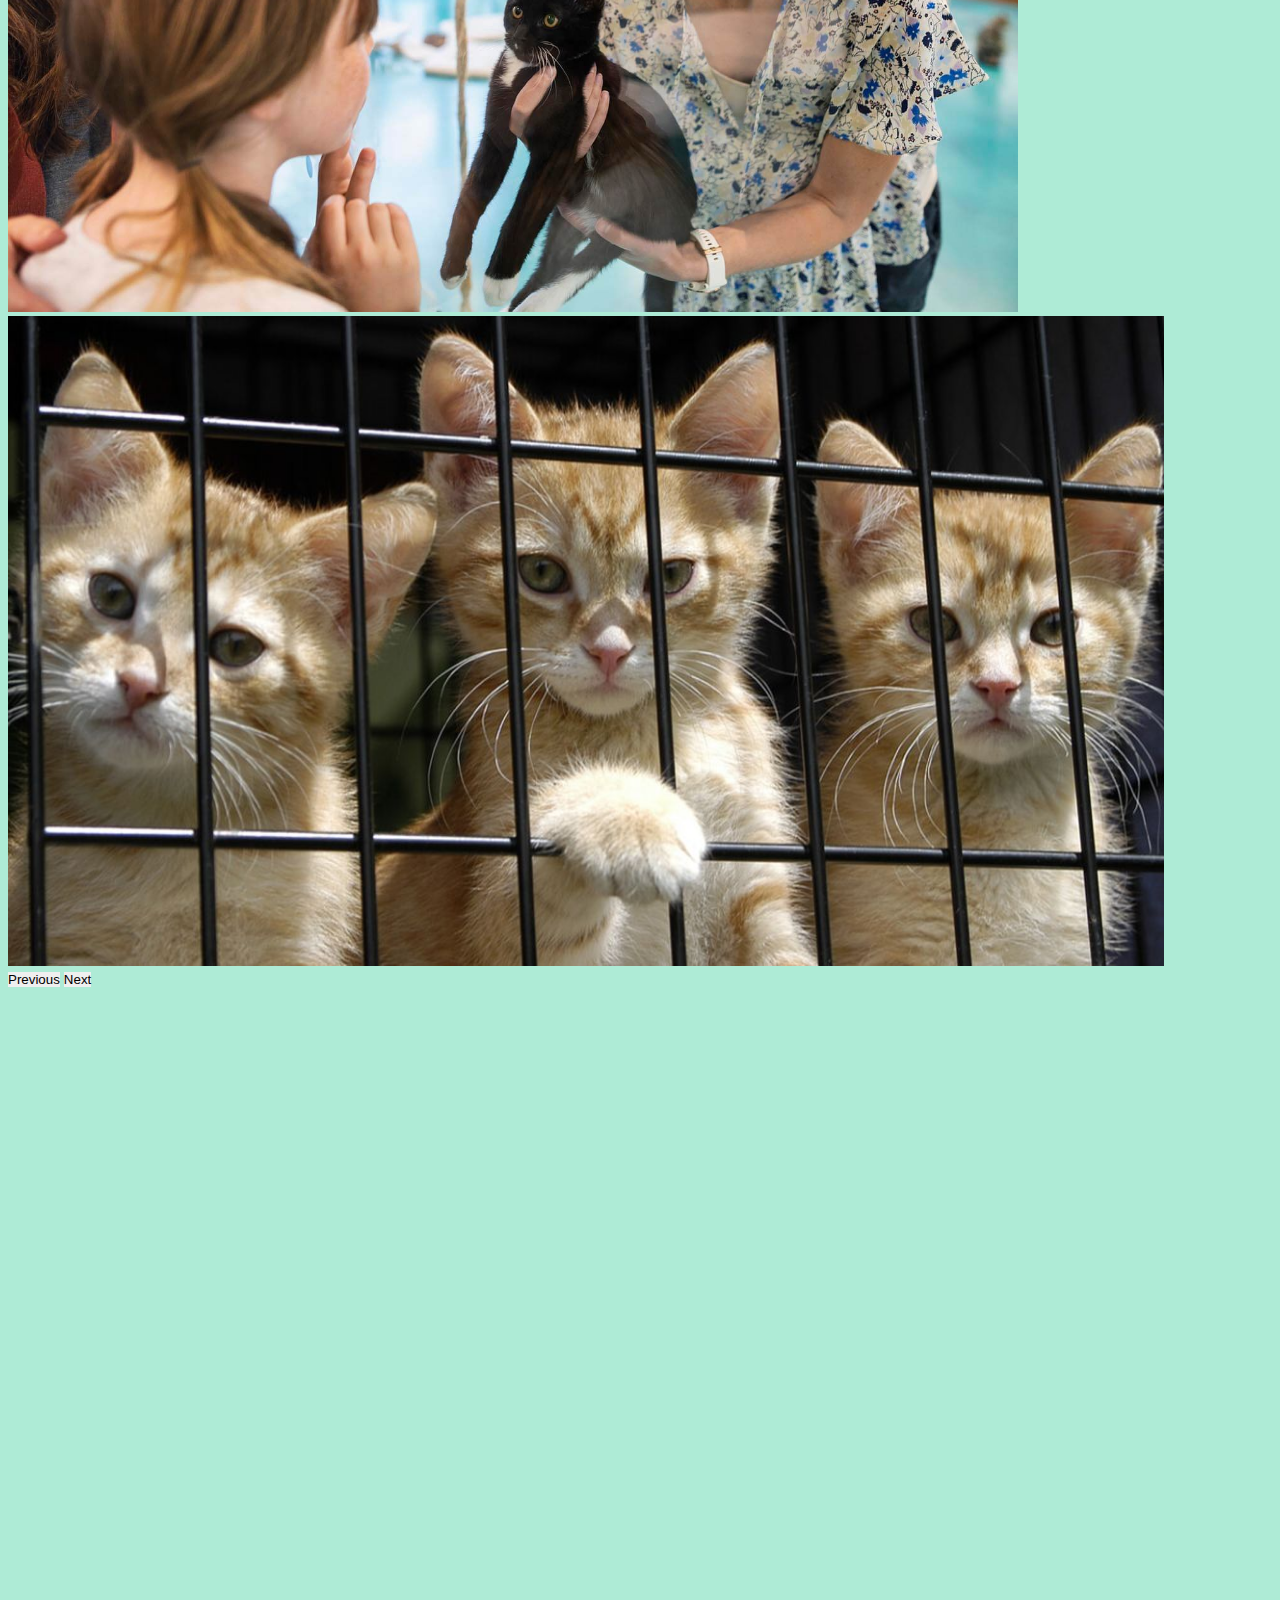
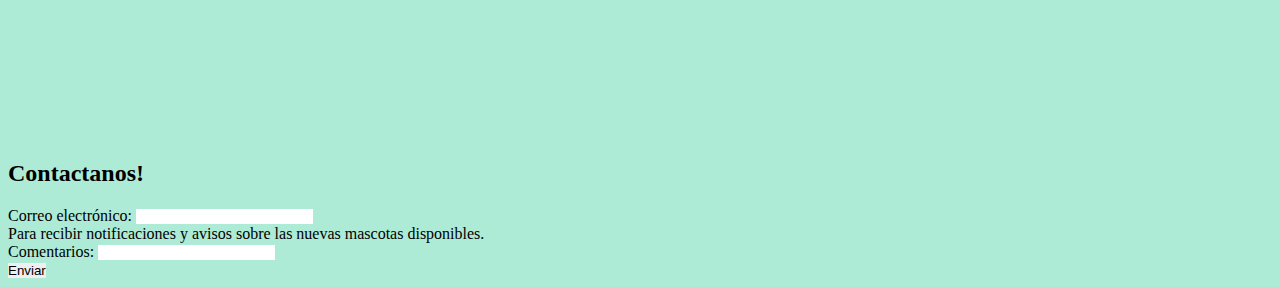
<file: Sobre.html>
<!DOCTYPE html>
<html lang="en">
  <html class="vh-100">
<head>
    <meta charset="UTF-8">
    <meta http-equiv="X-UA-Compatible" content="IE=edge">
    <meta name="viewport" content="width=device-width, initial-scale=1.0">
    <script src="https://code.jquery.com/jquery-3.5.1.min.js"></script>
    <link href="https://cdn.jsdelivr.net/npm/bootstrap@5.1.3/dist/css/bootstrap.min.css" rel="stylesheet" integrity="sha384-1BmE4kWBq78iYhFldvKuhfTAU6auU8tT94WrHftjDbrCEXSU1oBoqyl2QvZ6jIW3" crossorigin="anonymous">
    <script src="https://cdn.jsdelivr.net/npm/bootstrap@5.1.3/dist/js/bootstrap.bundle.min.js" integrity="sha384-ka7Sk0Gln4gmtz2MlQnikT1wXgYsOg+OMhuP+IlRH9sENBO0LRn5q+8nbTov4+1p" crossorigin="anonymous"></script>
    <link href="styles.css" rel="stylesheet">
    <title>Mascotas</title>
    <link rel="icon" type="image/x-icon" href="/favicon.ico">
</head>
<body>
  <body class="d-flex min-vh-100 flex-column mb-lg-1  " ></body>
    <header >
        <nav class="navbar navbar-expand-lg navbar-info bg-sucess">
            <div class="container-fluid">
                <img src="logo.png" style="max-width: 35px;">
                <a class="navbar-brand" href="/index.html">Adopción</a>
              <button class="navbar-toggler" type="button" data-bs-toggle="collapse" data-bs-target="#navbarNav" aria-controls="navbarNav" aria-expanded="false" aria-label="Toggle navigation">
                <span class="navbar-toggler-icon"></span>
              </button>
              <div class="collapse navbar-collapse" id="navbarNav">
                <ul class="navbar-nav">
                  <li class="nav-item">
                    <a class="nav-link active" aria-current="page" href="/Sobre.html" >Sobre Nosotros</a>
                  </li>
                  <li class="nav-item">
                    <a class="nav-link" href="/perros.html">Perros</a>
                  </li>
                  <li class="nav-item">
                    <a class="nav-link" href="/gatos.html">Gatos</a>
                  </li>
                  <li class="nav-item">
                    <a class="nav-link" href="/tortuga.html">Tortugas</a>
                  </li>
                  <li class="nav-item">
                    <a class="nav-link" href="#footer">Contacto</a>
                  </li>

                  
                </ul>
              </div>
            </div>
          </nav>
    </header>
    <h1>Mascotas: Es Mejor Adoptar</h1>
    <p>Adoptar es mejor que comprar, ya que le das oportunidades a animales en necesidad de cariño y amor, y se benefician todos, loa animales y las personas. Adoptar a un animal es algo que es muy facil de hacer, siempre llevando las medidas que se te explican.<br>Nosotros somos un centro de adopción en donde puedes escoger a tu mascota y llevar un cuidado sobre ella, ayudandole a los animales a tener un dueño, y a la vez al dueño al tener compañia.</p>
<p></p>

    <div id="Slider" class="carousel slide" data-bs-ride="carousel">
        <div class="carousel-indicators">
          <button type="button" data-bs-target="#Slider" data-bs-slide-to="0" class="active" aria-current="true" aria-label="Slide 1"></button>
          <button type="button" data-bs-target="#Slider" data-bs-slide-to="1" aria-label="Slide 2"></button>
          <button type="button" data-bs-target="#Slider" data-bs-slide-to="2" aria-label="Slide 3"></button>
        </div>
        <div class="carousel-inner">
          <div class="carousel-item active">
            <img src="/adoptar/adoptar 1.jpg" class="d-block w-100" alt="...">
            <div class="carousel-caption d-none d-md-block">
             
            </div>
          </div>
          <div class="carousel-item">
            <img src="/adoptar/adoptar 2.jpg" class="d-block w-100" alt="...">
            <div class="carousel-caption d-none d-md-block">
              
            </div>
          </div>
          <div class="carousel-item">
            <img src="/adoptar/adoptar 3.jpg" class="d-block w-100" alt="...">
            <div class="carousel-caption d-none d-md-block">
              </div>
          </div>
        </div>
        <button class="carousel-control-prev" type="button" data-bs-target="#Slider" data-bs-slide="prev">
          <span class="carousel-control-prev-icon" aria-hidden="true"></span>
          <span class="visually-hidden">Previous</span>
        </button>
        <button class="carousel-control-next" type="button" data-bs-target="#Slider" data-bs-slide="next">
          <span class="carousel-control-next-icon" aria-hidden="true"></span>
          <span class="visually-hidden">Next</span>
        </button>
      </div>
      <p></p>
      <iframe src="https://www.google.com/maps/embed?pb=!4v1648737895066!6m8!1m7!1syz8EHOOn3yF_IdMYEw90AA!2m2!1d30.38361242085573!2d130.8626881974836!3f200.08736149393272!4f0!5f0.7820865974627469" width="100%" height="600px" style="border:0;" allowfullscreen="" loading="lazy" referrerpolicy="no-referrer-when-downgrade"></iframe>
   
    
    
        
 <footer id="footer" class=" bg-dark text-white bd-footer py-5 mt-auto p-md-3  ">
    <h2>Contactanos!</h2>
  <form>
    <div class="mb-3">
      <label for="exampleInputEmail1" class="form-label">Correo electrónico:</label>
      <input type="email" class="form-control" id="exampleInputEmail1" aria-describedby="emailHelp">
      <div id="emailHelp" class="form-text">Para recibir notificaciones y avisos sobre las nuevas mascotas disponibles.</div>
    </div>
    <div class="mb-3">
      <label for="exampleInputPassword1" class="form-label">Comentarios:</label>
      <input type="password" class="form-control" id="exampleInputPassword1">
    </div>
    
    <button type="submit" class="btn btn-primary">Enviar</button>
  </form>
        </footer>
    </body>
</html>
</file>
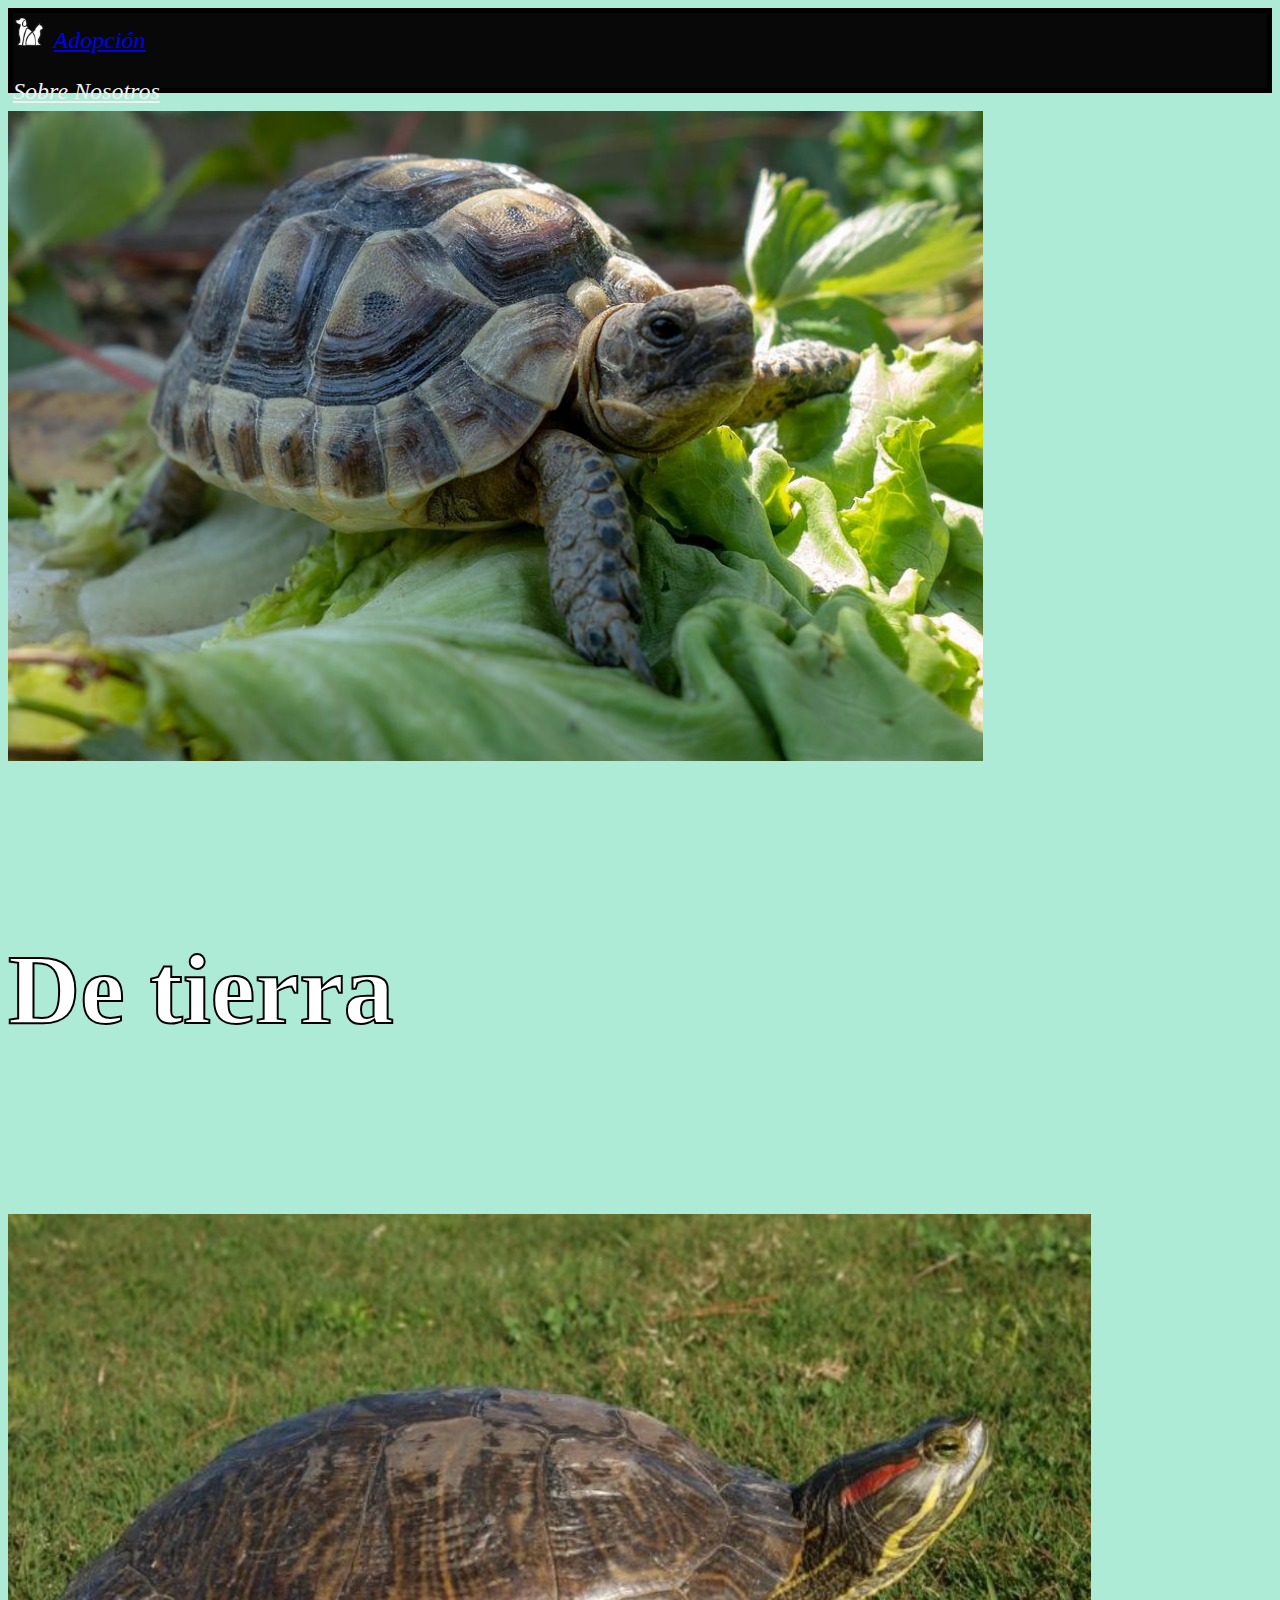
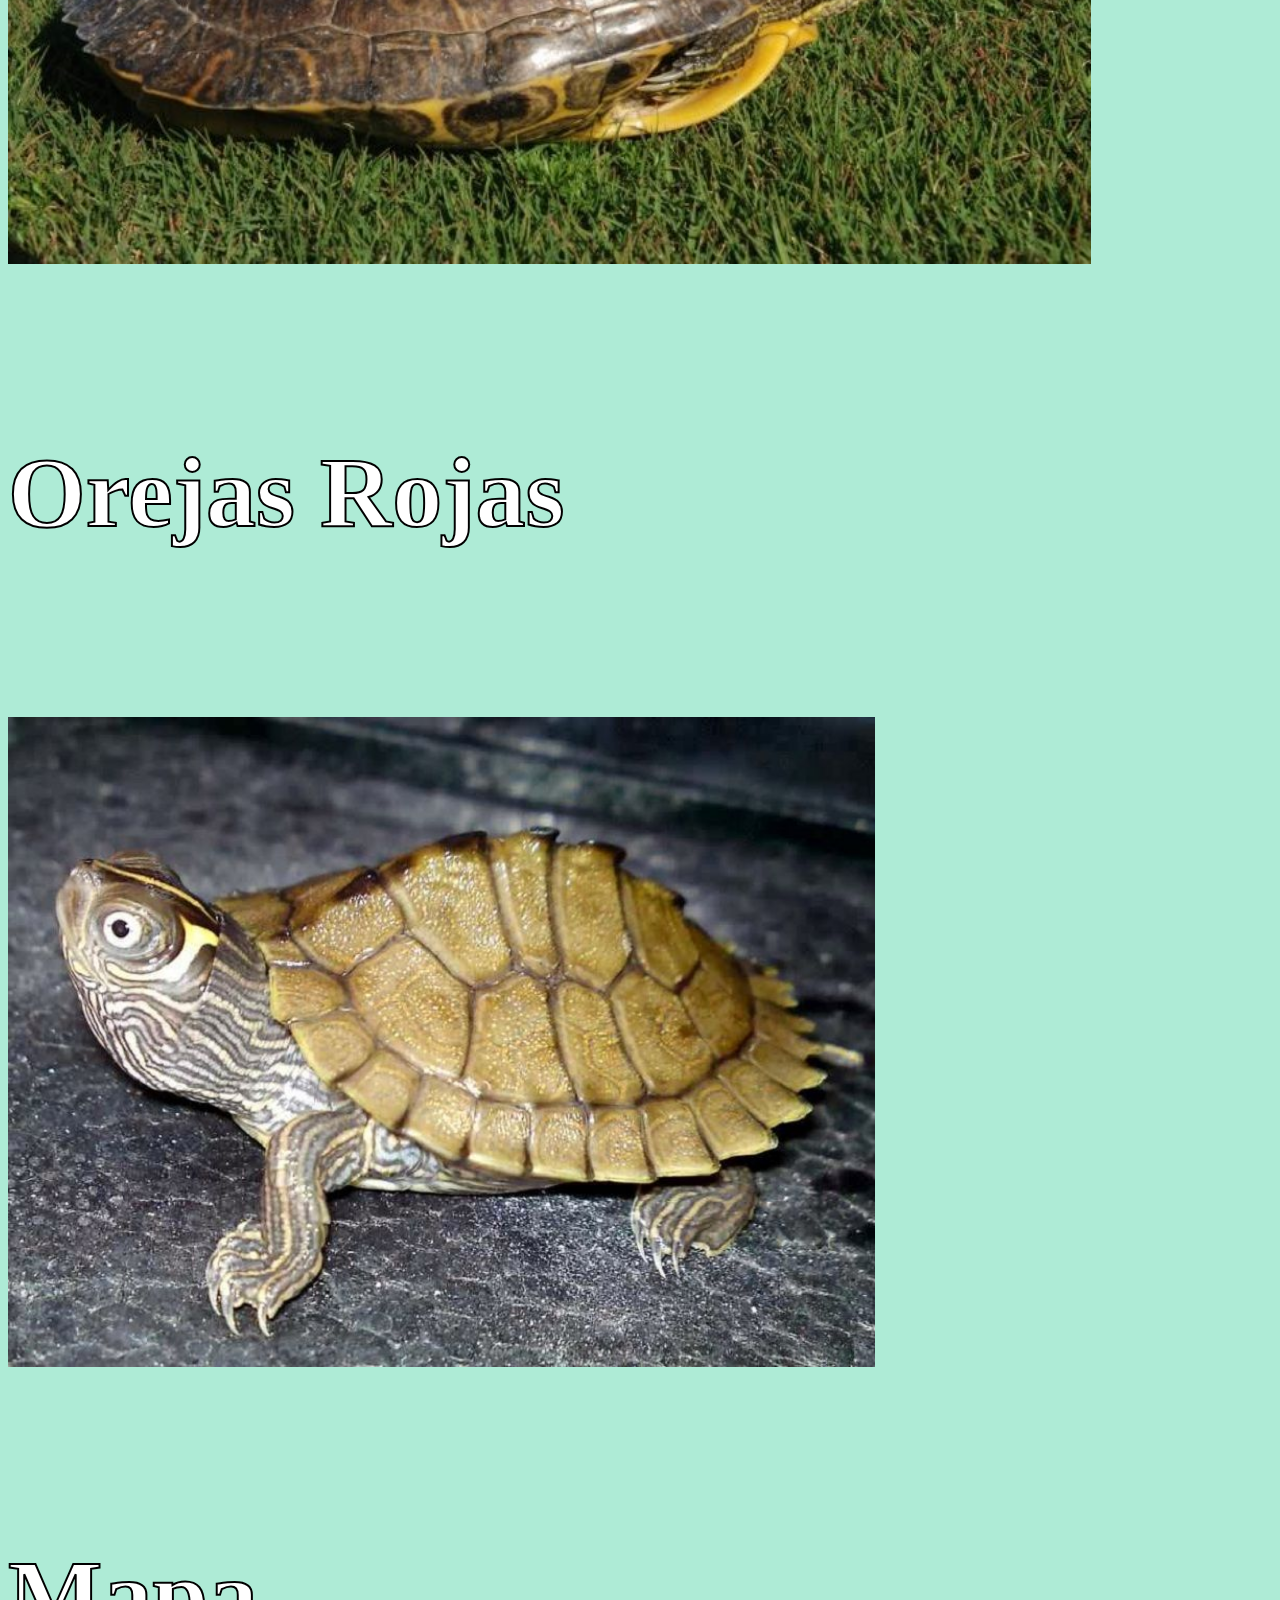
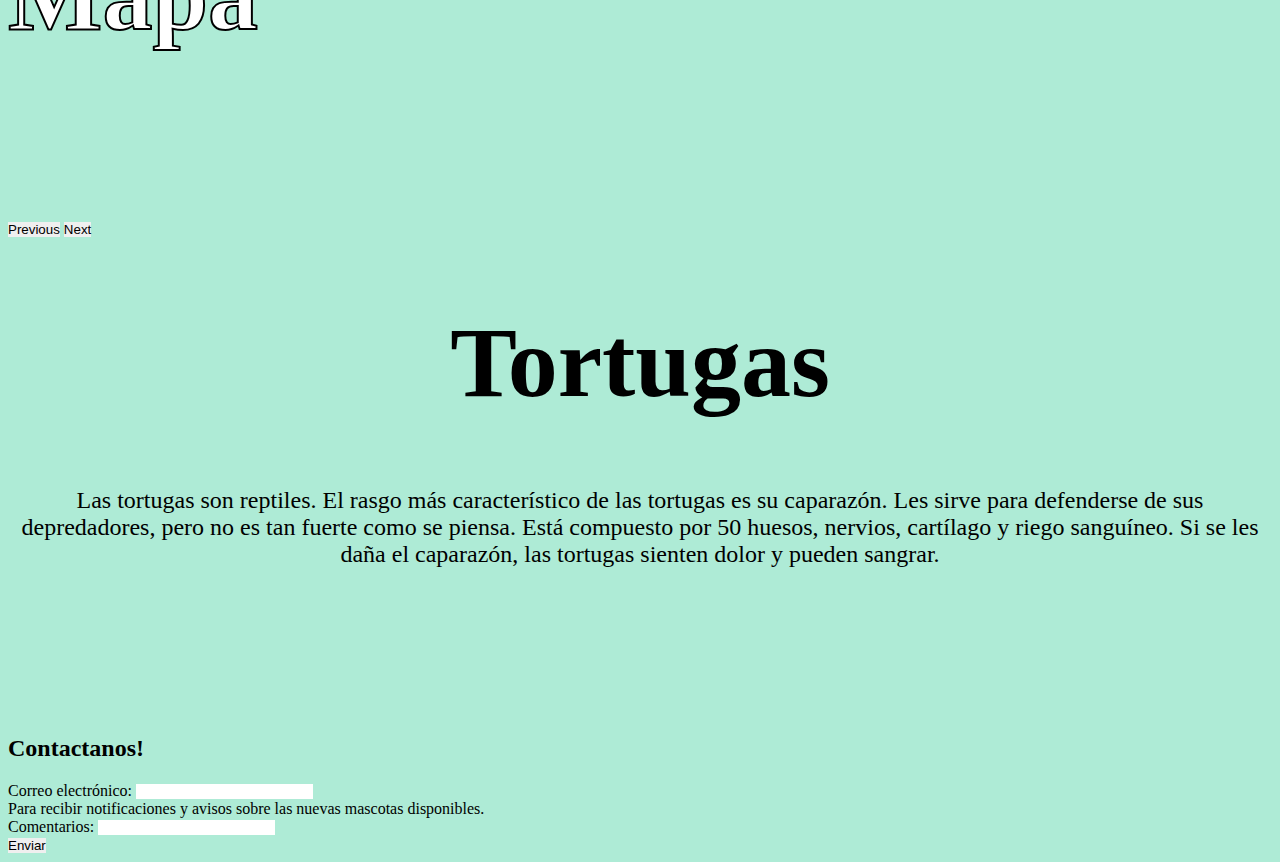
<file: tortuga.html>
<!DOCTYPE html>
<html lang="en">
  <html class="vh-100">
<head>
    <meta charset="UTF-8">
    <meta http-equiv="X-UA-Compatible" content="IE=edge">
    <meta name="viewport" content="width=device-width, initial-scale=1.0">
    <script src="https://code.jquery.com/jquery-3.5.1.min.js"></script>
    <link href="https://cdn.jsdelivr.net/npm/bootstrap@5.1.3/dist/css/bootstrap.min.css" rel="stylesheet" integrity="sha384-1BmE4kWBq78iYhFldvKuhfTAU6auU8tT94WrHftjDbrCEXSU1oBoqyl2QvZ6jIW3" crossorigin="anonymous">
    <script src="https://cdn.jsdelivr.net/npm/bootstrap@5.1.3/dist/js/bootstrap.bundle.min.js" integrity="sha384-ka7Sk0Gln4gmtz2MlQnikT1wXgYsOg+OMhuP+IlRH9sENBO0LRn5q+8nbTov4+1p" crossorigin="anonymous"></script>
    <link href="styles.css" rel="stylesheet">
    <title>Mascotas</title>
</head>
<body>
  <body class="d-flex min-vh-100 flex-column mb-lg-1  " ></body>
    <header >
        <nav class="navbar navbar-expand-lg navbar-info bg-sucess">
            <div class="container-fluid">
              <img src="logo.png" style="max-width: 35px;">
              <a class="navbar-brand" href="/index.html">Adopción</a>
              <button class="navbar-toggler" type="button" data-bs-toggle="collapse" data-bs-target="#navbarNav" aria-controls="navbarNav" aria-expanded="false" aria-label="Toggle navigation">
                <span class="navbar-toggler-icon"></span>
              </button>
              <div class="collapse navbar-collapse" id="navbarNav">
                <ul class="navbar-nav">
                  <li class="nav-item">
                    <a class="nav-link active" aria-current="page" href="/Sobre.html" >Sobre Nosotros</a>
                  </li>
                  <li class="nav-item">
                    <a class="nav-link" href="/perros.html">Perros</a>
                  </li>
                  <li class="nav-item">
                    <a class="nav-link" href="/gatos.html">Gatos</a>
                  </li>
                  <li class="nav-item">
                    <a class="nav-link" href="/tortuga.html">Tortugas</a>
                  </li>
                  <li class="nav-item">
                    <a class="nav-link" href="#footer">Contacto</a>
                  </li>
                </ul>
              </div>
            </div>
          </nav>
    </header>
   

    <div id="Slider" class="carousel slide" data-bs-ride="carousel">
        <div class="carousel-indicators">
          <button type="button" data-bs-target="#Slider" data-bs-slide-to="0" class="active" aria-current="true" aria-label="Slide 1"></button>
          <button type="button" data-bs-target="#Slider" data-bs-slide-to="1" aria-label="Slide 2"></button>
          <button type="button" data-bs-target="#Slider" data-bs-slide-to="2" aria-label="Slide 3"></button>
        </div>
        <div class="carousel-inner">
          <div class="carousel-item active">
            <img src="/tortugas/tortuga 1.jpg" class="d-block w-100" alt="...">
            <div class="carousel-caption d-none d-md-block">
              <h5>De tierra</h5>
             
            </div>
          </div>
          <div class="carousel-item">
            <img src="/tortugas/tortuga 2.jpg" class="d-block w-100" alt="...">
            <div class="carousel-caption d-none d-md-block">
              <h5>Orejas Rojas</h5>
            
            </div>
          </div>
          <div class="carousel-item">
            <img src="/tortugas/tortuga 3.jpg" class="d-block w-100" alt="...">
            <div class="carousel-caption d-none d-md-block">
              <h5>Mapa</h5>
             
            </div>
          </div>
        </div>
        <button class="carousel-control-prev" type="button" data-bs-target="#Slider" data-bs-slide="prev">
          <span class="carousel-control-prev-icon" aria-hidden="true"></span>
          <span class="visually-hidden">Previous</span>
        </button>
        <button class="carousel-control-next" type="button" data-bs-target="#Slider" data-bs-slide="next">
          <span class="carousel-control-next-icon" aria-hidden="true"></span>
          <span class="visually-hidden">Next</span>
        </button>
      </div>
      <h1>Tortugas</h1>
    <p>Las tortugas son reptiles.

      El rasgo más característico de las tortugas es su caparazón. Les sirve para defenderse de sus depredadores, pero no es tan fuerte como se piensa. Está compuesto por 50 huesos, nervios, cartílago y riego sanguíneo. Si se les daña el caparazón, las tortugas sienten dolor y pueden sangrar.</p>

      
    
    
    <p></p>
    <footer id="footer" class=" bg-dark text-white bd-footer py-5 mt-auto p-md-3  ">
      
      <h2>Contactanos!</h2>
     <form>
       <div class="mb-3">
         <label for="exampleInputEmail1" class="form-label">Correo electrónico:</label>
         <input type="email" class="form-control" id="exampleInputEmail1" aria-describedby="emailHelp">
         <div id="emailHelp" class="form-text">Para recibir notificaciones y avisos sobre las nuevas mascotas disponibles.</div>
       </div>
       <div class="mb-3">
         <label for="exampleInputPassword1" class="form-label">Comentarios:</label>
         <input type="password" class="form-control" id="exampleInputPassword1">
       </div>
       
       <button type="submit" class="btn btn-primary">Enviar</button>
     </form>
           </footer>
  
    </body>
</html>
</file>
<file: styles.css>
*{
    margin: px;
    padding: 0px;
    border-style: solid;
    border-width: 0px;
}

header{
    height: 75px;
    border-width: 5px;
    background-color: rgb(8, 8, 8);
    font-size: x-large;
    font-style: oblique;
    padding: 0 0;

  
}
a.nav-link{
    color:rgb(240, 240, 240);
}

h1{
    text-align: center;
    font-size: 100px;
    font-family: cursive;
}
body{
    background-color: rgb(174, 235, 214);
}
p{
    height: 100px;
   
    font: 1em arial;
    font-size: x-large;
    text-align: center;
    font-family: cursive;
    color: black;
}

#Slider{
    
    float: center;
}
section{
    height: 599px;
    width: 100%;
background-color: aquamarine;
}


#container{
    display: flex;
    border-color: rgb(0, 0, 0);
    border-width: 5px;
    
}
h5{
    font-size: 100px;
    color: black;
}



.detail{
    display: grid;
    grid-template-columns: repeat(3, 1fr);
    grid-auto-rows: 600px;
    grid-gap: 0px;

}
#Perros{
   
    border-width: 1px;
}
#Gatos{
   
    border-width: 1px;
}
#Tortugas{
   
    border-width: 1px;
}

#pachuco{
    width: 450px;
    height: 200px;
}

#lola{
    width: 450px;
    height: 200px;
}

#tortuga{
    width: 450px;
    height: 200px;
}
.carousel-item > img{
    height: 650px;
    width: auto;
}
.carousel-caption > h5{
    color: rgb(255, 255, 255);
    -webkit-text-stroke-width: 2px;
    -webkit-text-stroke-color: black;
    
}
.carousel-caption > p{
    color: rgb(255, 255, 255);
    -webkit-text-stroke-width: 1px;
    -webkit-text-stroke-color: black;
    
}
footer>p{
    color: rgb(255, 255, 255);
   
    display: flex;
    justify-content: flex-start;
}
</file>
